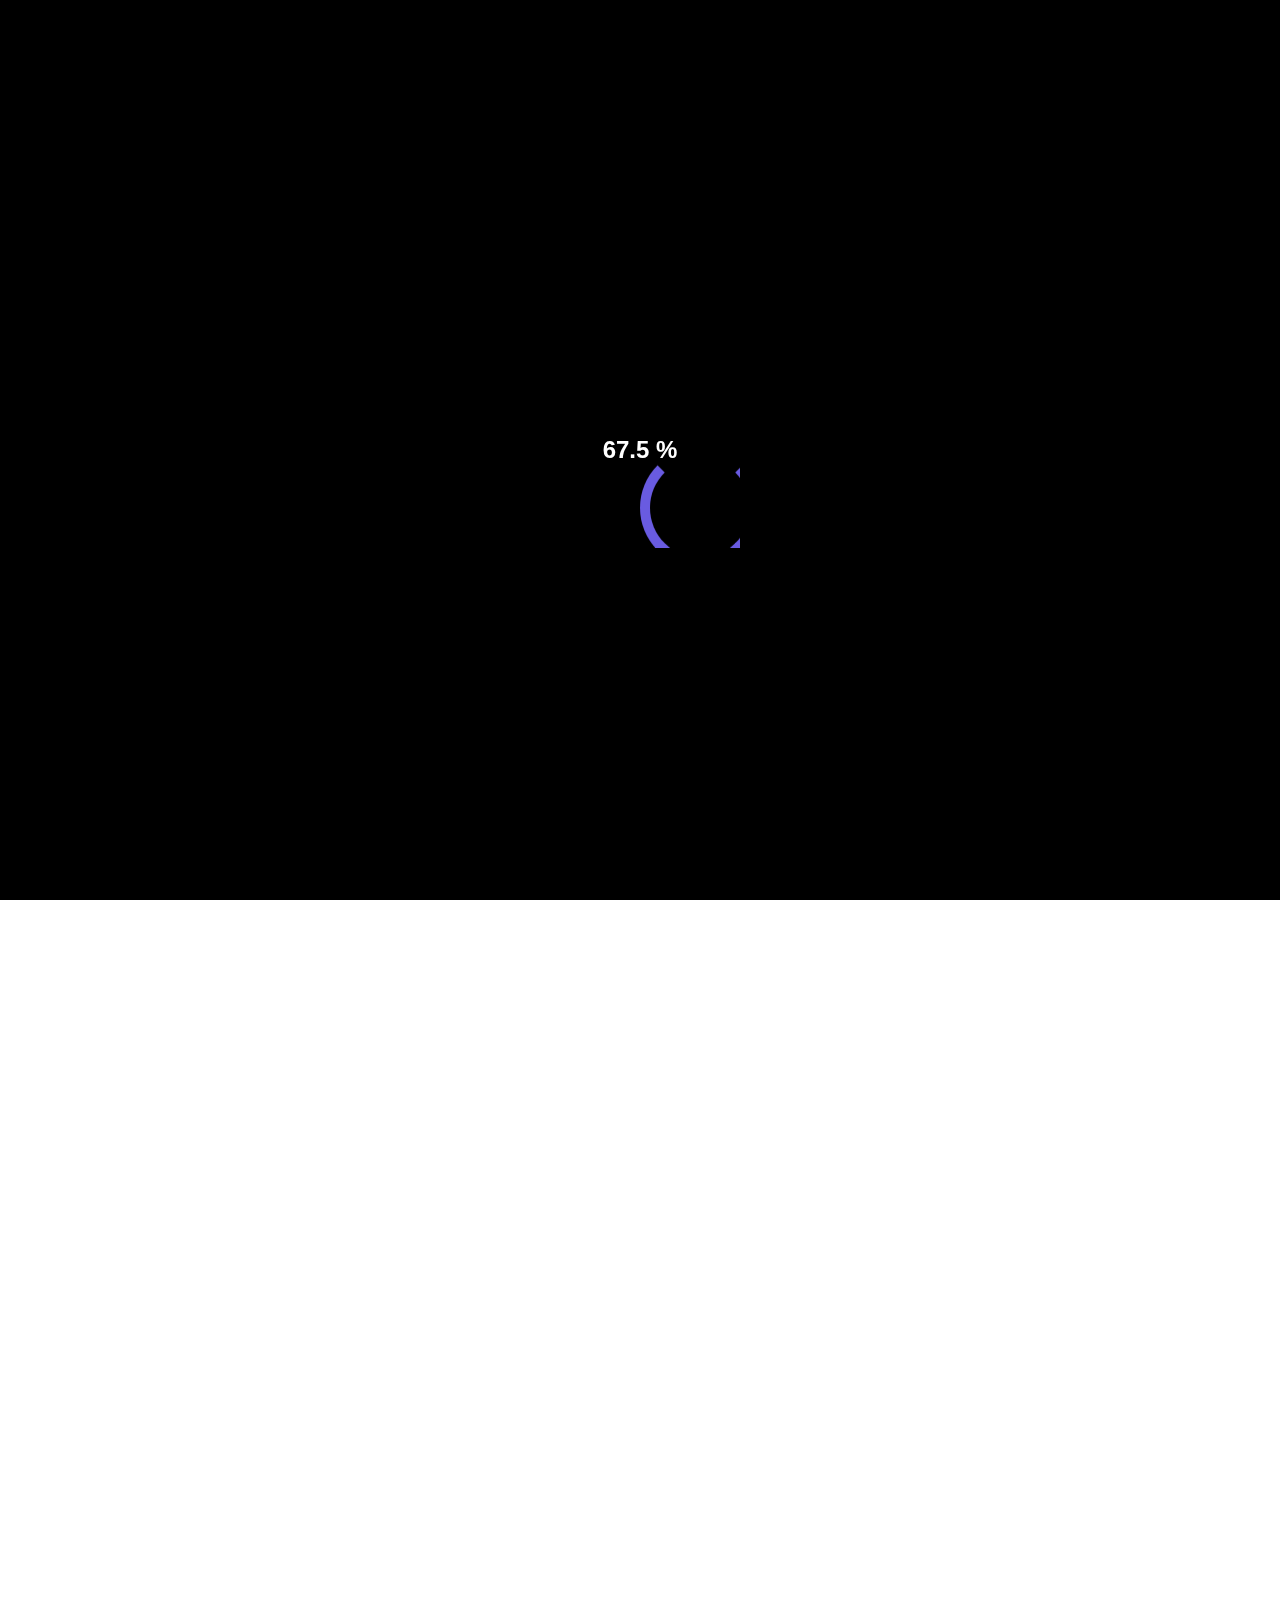
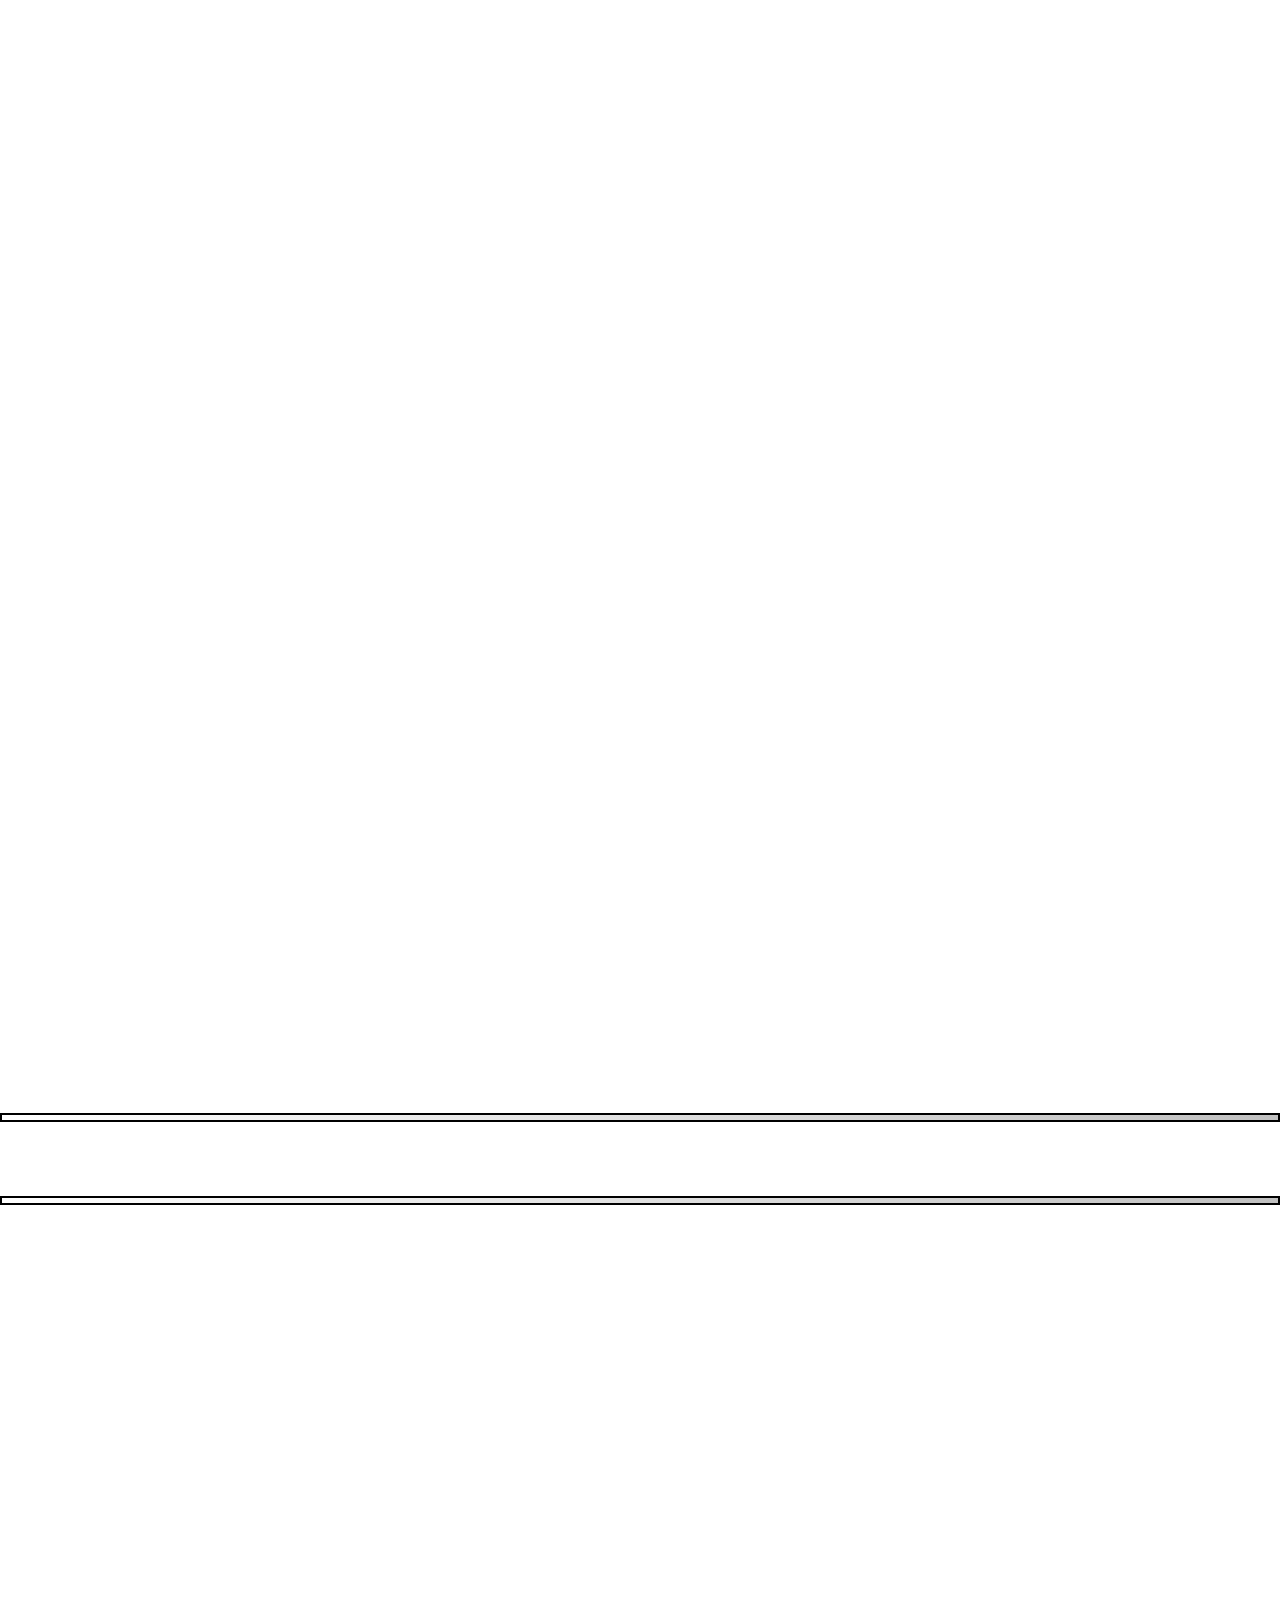
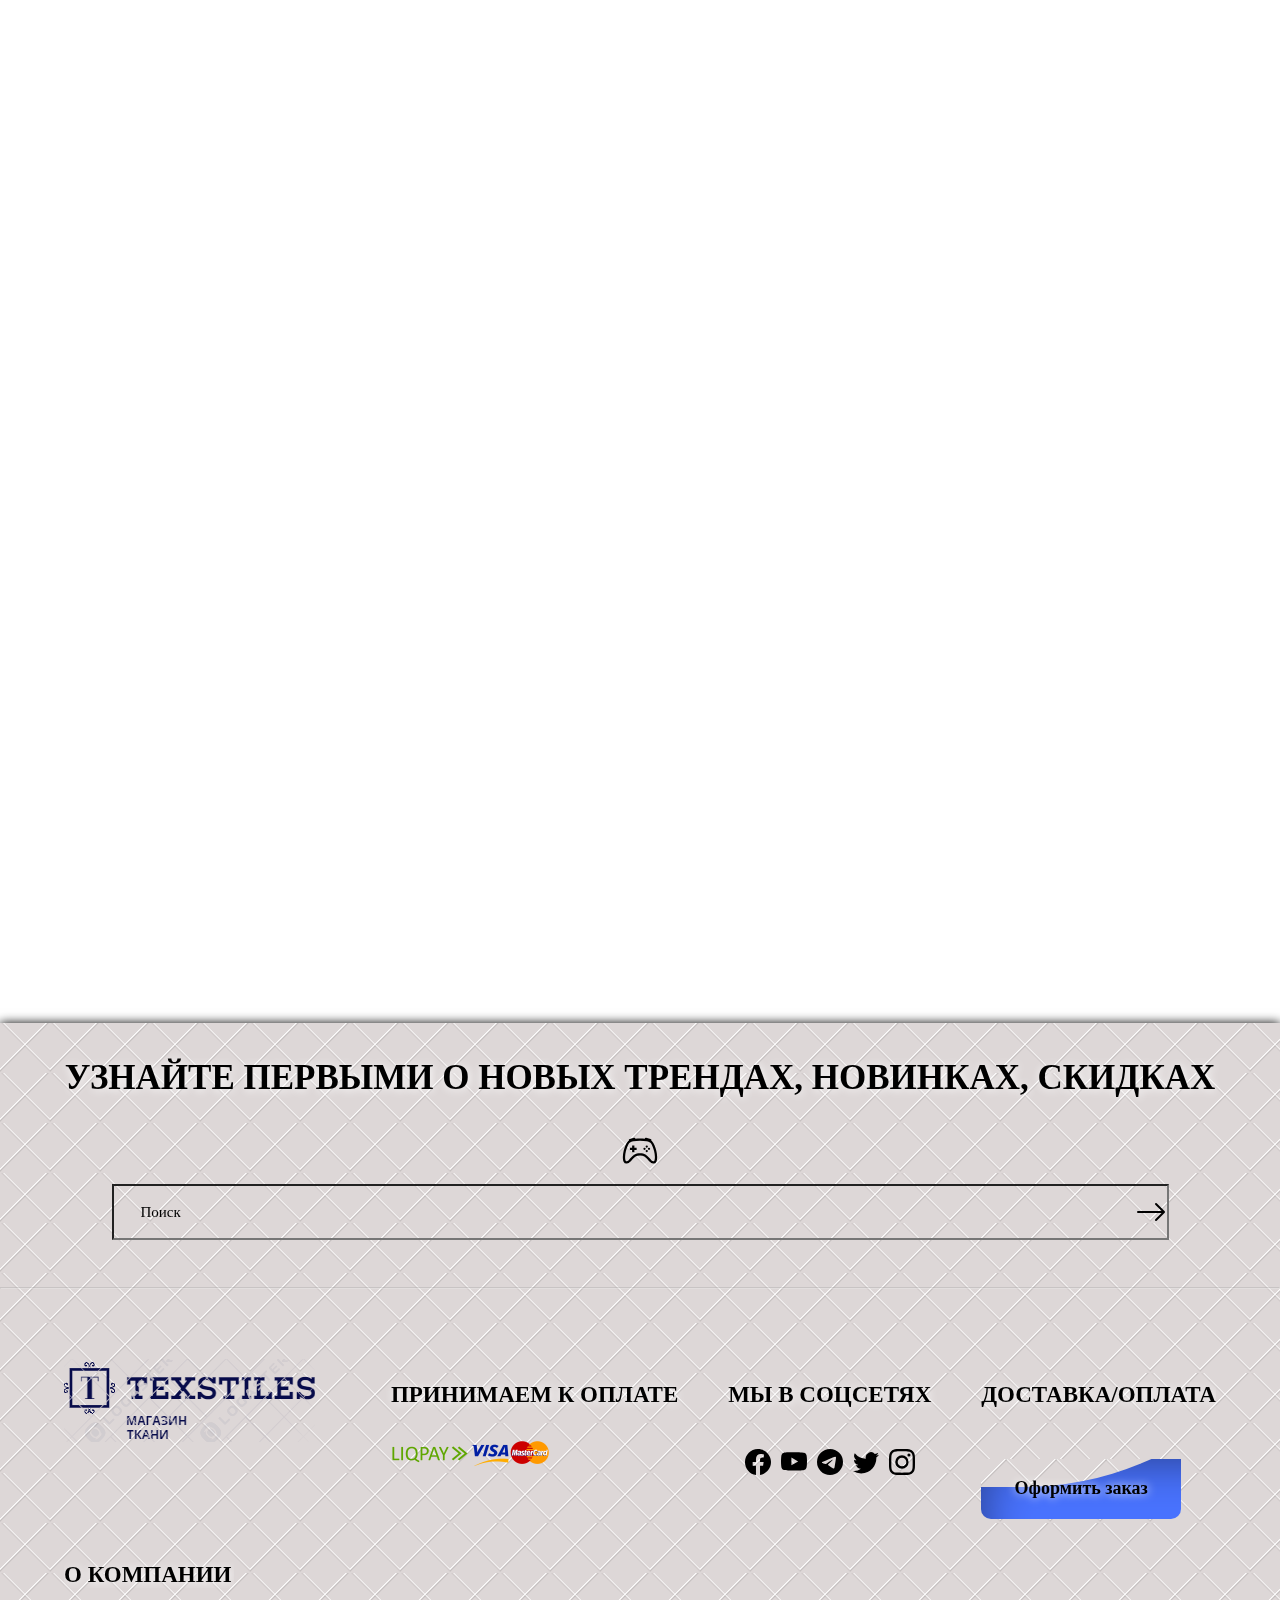
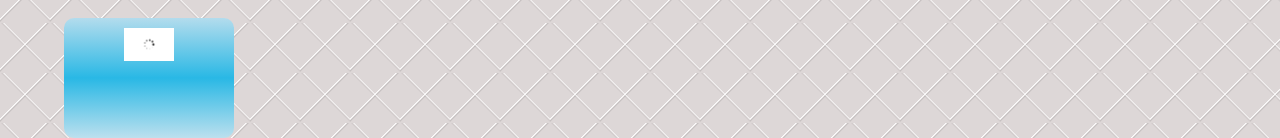
<file: index.html>
<!DOCTYPE html>
<html lang="en">

<head>
    <meta charset="UTF-8">
    <meta http-equiv="X-UA-Compatible" content="IE=edge">
    <meta name="viewport" content="width=device-width, initial-scale=1.0">
    <link rel="stylesheet" href="./css/normalize.css">
    <link rel="stylesheet" href="./css/common.css">
    <link rel="stylesheet" href="./css/style.css">
    <link rel="icon" href="favicon.ico">
    <title>
        Ткани, купить ткани в Украине
    </title>
</head>

<body>
    <div id="preloader">
        <div class="preloader__loader">
            <div class="loader">
                <div class="load">
                    <div>
                    </div>
                </div>
            </div>
            <span class="preloader__percents">
                <span id="percents">
                    0
                </span>
                %
            </span>
        </div>
    </div>
    <header id="header" class="header">
        <div class="wrapp">
            <div class="items">
                <a href="./pages/authorization.html">
                    <img src="./icons/person-fill.svg" alt="pearson">
                </a>
                <a href="#" class="active" language="ukraine">
                    <img class="ukraine" src="./img/ukr.png" alt="ukraine">
                </a>
                <a href="#popup2">
                    <img class="calculator" src="./icons/calculator-fill.svg" alt="calculator">
                </a>
                <div id="popup2" class="popup2">
                    <div class="calc">
                        <div class="calc-screen">
                            <p>0</p>
                        </div>
                        <div class="buttons">
                            <div class="btn ac bg-grey">ac</div>
                            <div class="btn plus-minus bg-grey">+/-</div>
                            <div class="btn percent bg-grey">%</div>
                            <div class="btn division bg-orange">/</div>

                            <div class="btn seven">7</div>
                            <div class="btn eigth">8</div>
                            <div class="btn nine">9</div>
                            <div class="btn myltiply bg-orange">X</div>

                            <div class="btn four ">4</div>
                            <div class="btn five ">5</div>
                            <div class="btn six ">6</div>
                            <div class="btn minus bg-orange">-</div>

                            <div class="btn one ">1</div>
                            <div class="btn two ">2</div>
                            <div class="btn three ">3</div>
                            <div class="btn plus bg-orange">+</div>

                            <div class="btn zero ">0</div>
                            <div class="btn dot ">.</div>
                            <div class="btn equal bg-orange">=</div>

                            <div class="popupclose2">
                                <a href="#header">
                                    <img src="./icons/x.svg" alt="x">
                                </a>
                            </div>
                        </div>
                    </div>
                </div>
                <div class="logo">
                    <img class="logo" src="./img/logo.png" alt="logo">
                </div>
                <div class="search-box">
                    <input class="search-txt" type="text" name="" placeholder="Type to search">
                    <a class="search-btn" href="#">
                        <img src="./icons/search (1).svg">
                    </a>
                </div>
                <div class="menu__icon">
                    <span>
                    </span>
                </div>
                <div class="dws-menu">
                    <ul class="dws-ul">
                        <li class="dws-li">
                            <a href="#">
                                <img src="./icons/house-door-fill.svg" alt="house">
                                <span class="cloth">
                                    Каталог тканей
                                </span>
                            </a>
                            <ul>
                                <li>
                                    <a href="#">
                                        <span class="cloth2">
                                            Для одежды
                                        </span>
                                    </a>
                                    <ul>
                                        <li>
                                            <a href="#">
                                                <span class="cloth3">
                                                    Атлас, Сатин
                                                </span>
                                            </a>
                                        </li>
                                        <li>
                                            <a href="#">
                                                Вельвет
                                            </a>
                                        </li>
                                        <li>
                                            <a href="#">
                                                Велюр
                                            </a>
                                        </li>
                                        <li>
                                            <a href="#">
                                                <span class="cloth4">
                                                    Гипюр
                                                </span>
                                            </a>
                                        </li>
                                        <li>
                                            <a href="#">
                                                Джинс
                                            </a>
                                        </li>
                                        <li>
                                            <a href="#">
                                                <span class="cloth5">
                                                    Кожа
                                                </span>
                                            </a>
                                        </li>
                                        <li>
                                            <a href="#">
                                                <span class="cloth6">
                                                    Костюмные
                                                </span>
                                            </a>
                                        </li>
                                        <li>
                                            <a href="#">
                                                <span class="cloth7">
                                                    Лен
                                                </span>
                                            </a>
                                        </li>
                                        <li>
                                            <a href="#">
                                                <span class="cloth8">
                                                    Мех
                                            </a>
                                        </li>
                                    </ul>
                                    <ul class="clothes-main">
                                        <li>
                                            <a href="#">
                                                <span class="cloth9">
                                                    Пайетки
                                                </span>
                                            </a>
                                        </li>
                                        <li>
                                            <a href="#">
                                                <span class="cloth10">
                                                    Пальтовые
                                                </span>
                                            </a>
                                        </li>
                                        <li>
                                            <a href="#">
                                                <span class="cloth11">
                                                    Плащевка
                                                </span>
                                            </a>
                                        </li>
                                        <li>
                                            <a href="#">
                                                <span class="cloth12">
                                                    Подкладочные
                                                </span>
                                            </a>
                                        </li>
                                        <li>
                                            <a href="#">
                                                <span class="cloth13">
                                                    Прикладные
                                                </span>
                                            </a>
                                        </li>
                                        <li>
                                            <a href="#">
                                                Трикотаж
                                            </a>
                                        </li>
                                        <li>
                                            <a href="#">
                                                <span class="cloth14">
                                                    Фатин
                                                </span>
                                            </a>
                                        </li>
                                        <li>
                                            <a href="#">
                                                <span class="cloth15">
                                                    Хлопчатобумажные
                                                </span>
                                            </a>
                                        </li>
                                        <li>
                                            <a href="#">
                                                <span class="cloth16">
                                                    Шелк
                                                </span>
                                            </a>
                                        </li>
                                    </ul>
                                    <ul class="clothes-footer">
                                        <li>
                                            <a href="#">
                                                Шифон
                                            </a>
                                        </li>
                                    </ul>
                                </li>
                                <li>
                                    <a href="#">
                                        <span class="cloth17">
                                            Для дома
                                        </span>
                                    </a>
                                    <ul>
                                        <li>
                                            <a href="#">
                                                <span class="cloth18">
                                                    Декоративные
                                                </span>
                                            </a>
                                        </li>
                                        <li>
                                            <a href="#">
                                                <span class="cloth19">
                                                    Махровые
                                                </span>
                                            </a>
                                        </li>
                                        <li>
                                            <a href="#">
                                                <span class="cloth20">
                                                    Обивочные
                                                </span>
                                            </a>
                                        </li>
                                        <li>
                                            <a href="#">
                                                <span class="cloth21">
                                                    Полотенечные
                                                </span>
                                            </a>
                                        </li>
                                    </ul>
                                    <ul class="home-main">
                                        <li>
                                            <a href="#">
                                                <span class="cloth22">
                                                    Постельные
                                                </span>
                                            </a>
                                        </li>
                                        <li>
                                            <a href="#">
                                                <span class="cloth23">
                                                    Скатертные
                                                </span>
                                            </a>
                                        </li>
                                        <li>
                                            <a href="#">
                                                Тюль
                                            </a>
                                        </li>
                                        <li>
                                            <a href="#">
                                                <span class="cloth24">
                                                    Шторы
                                                </span>
                                            </a>
                                        </li>
                                    </ul>
                                </li>
                                <li>
                                    <a href="#">
                                        <span class="cloth25">
                                            Избранное
                                        </span>
                                    </a>
                                    <ul class="favorites-main">
                                        <li>
                                            <a href="#">
                                                <span class="cloth26">
                                                    Итальянские ткани
                                                </span>
                                            </a>
                                        </li>
                                        <li>
                                            <a href="#">
                                                <span class="cloth27">
                                                    Новинки Италии 2022
                                                </span>
                                            </a>
                                        </li>
                                        <li>
                                            <a href="#">
                                                <span class="cloth28">
                                                    Шелк Италия
                                                </span>
                                            </a>
                                        </li>
                                        <li>
                                            <a href="#">
                                                <span class="cloth29">
                                                    Принты Италия
                                                </span>
                                            </a>
                                        </li>
                                        <li>
                                            <a href="#">
                                                <span class="cloth30">
                                                    Костюмная Италия
                                                </span>
                                            </a>
                                        </li>
                                        <li>
                                            <a href="#">
                                                <span class="cloth31">
                                                    Пальтовая Италия
                                                </span>
                                            </a>
                                        </li>
                                        <li>
                                            <a href="#">
                                                <span class="cloth32">
                                                    Подкладка Италия
                                                </span>
                                            </a>
                                        </li>
                                        <li>
                                            <a href="#">
                                                <span class="cloth33">
                                                    Трикотаж Италия
                                                </span>
                                            </a>
                                        </li>
                                    </ul>
                                    <ul class="favorites-footer">
                                        <li>
                                            <a href="#">
                                                <span class="cloth34">
                                                    Спорт Италия
                                                </span>
                                            </a>
                                        </li>
                                        <li>
                                            <a href="#">
                                                <span class="cloth35">
                                                    Лен Италия
                                                </span>
                                            </a>
                                        </li>
                                        <li>
                                            <a href="#">
                                                <span class="cloth36">
                                                    Сатин Италия
                                                </span>
                                            </a>
                                        </li>
                                        <li>
                                            <a href="#">
                                                <span class="cloth37">
                                                    Актуальные принты
                                                </span>
                                            </a>
                                        </li>
                                        <li>
                                            <a href="#">
                                                <span class="cloth38">
                                                    Однотонные новинки
                                                </span>
                                            </a>
                                        </li>
                                        <li>
                                            <a href="#">
                                                <span class="cloth39">
                                                    Костюмная клетка
                                                </span>
                                            </a>
                                        </li>
                                        <li>
                                            <a href="#">
                                                <span class="cloth40">
                                                    Милитари и Камуфляж
                                                </span>
                                            </a>
                                        </li>
                                        <li>
                                            <a href="#">
                                                <span class="cloth41">
                                                    Распродажа
                                                </span>
                                            </a>
                                        </li>
                                    </ul>
                                </li>
                            </ul>
                        </li>
                        <li class="dws-li">
                            <a href="#">
                                <img src="./icons/chat-right-text-fill.svg" alt="chat">
                                <span class="cloth42">
                                    По видам
                                </span>
                            </a>
                            <ul>
                                <li>
                                    <a href="#">
                                        Ангора
                                    </a>
                                    <ul>
                                        <li>
                                            <a href="#">
                                                <span class="cloth43">
                                                    Кулир
                                                </span>
                                            </a>
                                            <ul>
                                                <li>
                                                    <a href="#">
                                                        Софт
                                                    </a>
                                                </li>
                                                <li>
                                                    <a href="#">
                                                        Тафта
                                                    </a>
                                                </li>
                                                <li>
                                                    <a href="#">
                                                        <span class="cloth44">
                                                            Твид
                                                        </span>
                                                    </a>
                                                </li>
                                                <li>
                                                    <a href="#">
                                                        <span class="cloth45">
                                                            Твил
                                                        </span>
                                                    </a>
                                                </li>
                                                <li>
                                                    <a href="#">
                                                        <span class="cloth46">
                                                            Тенсел
                                                        </span>
                                                    </a>
                                                </li>
                                                <li>
                                                    <a href="#">
                                                        <span class="cloth47">
                                                            Тик
                                                        </span>
                                                    </a>
                                                </li>
                                                <li>
                                                    <a href="#">
                                                        <span class="cloth48">
                                                            С Блеском
                                                        </span>
                                                    </a>
                                                </li>
                                                <li>
                                                    <a href="#">
                                                        <span class="cloth49">
                                                            С Детским рисунком
                                                        </span>
                                                    </a>
                                                </li>
                                                <li>
                                                    <a href="#">
                                                        <span class="cloth50">
                                                            В Рубчик
                                                        </span>
                                                    </a>
                                                </li>
                                                <li>
                                                    <a href="#">
                                                        <span class="cloth51">
                                                            С Вышивкой
                                                        </span>
                                                    </a>
                                                </li>
                                                <li>
                                                    <a href="#">
                                                        <span class="cloth52">
                                                            Ткань с Глиттером
                                                        </span>
                                                    </a>
                                                </li>
                                                <li>
                                                    <a href="#">
                                                        <span class="cloth53">
                                                            Со Стеклярусом
                                                        </span>
                                                    </a>
                                                </li>
                                                <li>
                                                    <a href="#">
                                                        <span class="cloth54">
                                                            Вискоза
                                                        </span>
                                                    </a>
                                                </li>
                                                <li>
                                                    <a href="#">
                                                        Люрекс
                                                    </a>
                                                </li>
                                                <li>
                                                    <a href="#">
                                                        <span class="cloth55">
                                                            На Меху
                                                        </span>
                                                    </a>
                                                </li>
                                                <li>
                                                    <a href="#">
                                                        Шанель
                                                    </a>
                                                </li>
                                                <li>
                                                    <a href="#">
                                                        Футер
                                                    </a>
                                                </li>
                                                <li>
                                                    <a href="#">
                                                        <span class="cloth56">
                                                            Утеплитель
                                                        </span>
                                                    </a>
                                                </li>
                                                <li>
                                                    <a href="#">
                                                        Фланель
                                                    </a>
                                                </li>
                                            </ul>
                                        </li>
                                        <li>
                                            <a href="#">
                                                Купра
                                            </a>
                                        </li>
                                        <li>
                                            <a href="#">
                                                Лаке
                                            </a>
                                        </li>
                                        <li>
                                            <a href="#">
                                                Лакоста
                                            </a>
                                        </li>
                                        <li>
                                            <a href="#">
                                                <span class="cloth57">
                                                    Лен
                                                </span>
                                            </a>
                                        </li>
                                        <li>
                                            <a href="#">
                                                Люрекс
                                            </a>
                                        </li>
                                        <li>
                                            <a href="#">
                                                Макраме
                                            </a>
                                        </li>
                                        <li>
                                            <a href="#">
                                                Масло
                                            </a>
                                        </li>
                                        <li>
                                            <a href="#">
                                                Махра
                                            </a>
                                        </li>
                                        <li>
                                            <a href="#">
                                                <span class="cloth58">
                                                    Мешковина
                                                </span>
                                            </a>
                                        </li>
                                        <li>
                                            <a href="#">
                                                <span class="cloth59">
                                                    Муслин
                                                </span>
                                            </a>
                                        </li>
                                        <li>
                                            <a href="#">
                                                Трикотаж
                                            </a>
                                        </li>
                                        <li>
                                            <a href="#">
                                                Органза
                                            </a>
                                        </li>
                                        <li>
                                            <a href="#">
                                                <span class="cloth60">
                                                    Пайетка
                                                </span>
                                            </a>
                                        </li>
                                        <li>
                                            <a href="#">
                                                <span class="cloth61">
                                                    Пальтовая
                                                </span>
                                            </a>
                                        </li>
                                        <li>
                                            <a href="#">
                                                Парча
                                            </a>
                                        </li>
                                        <li>
                                            <a href="#">
                                                <span class="cloth62">
                                                    Плащевка
                                                </span>
                                            </a>
                                        </li>
                                        <li>
                                            <a href="#">
                                                Плюш
                                            </a>
                                        </li>
                                        <li>
                                            <a href="#">
                                                <span class="cloth63">
                                                    Подкладка
                                                </span>
                                            </a>
                                        </li>
                                    </ul>
                                </li>
                                <li>
                                    <a href="#">
                                        Атлас
                                    </a>
                                </li>
                                <li>
                                    <a href="#">
                                        <span class="cloth64">
                                            Бархат
                                        </span>
                                    </a>
                                </li>
                                <li>
                                    <a href="#">
                                        Батист
                                    </a>
                                </li>
                                <li>
                                    <a href="#">
                                        <span class="cloth65">
                                            Бифлекс
                                        </span>
                                    </a>
                                </li>
                                <li>
                                    <a href="#">
                                        Букле
                                    </a>
                                </li>
                                <li>
                                    <a href="#">
                                        Бязь
                                    </a>
                                </li>
                                <li>
                                    <a href="#">
                                        <span class="cloth66">
                                            Хлопок
                                        </span>
                                    </a>
                                </li>
                                <li>
                                    <a href="#">
                                        <span class="cloth67">
                                            Вафельная
                                        </span>
                                    </a>
                                </li>
                                <li>
                                    <a href="#">
                                        Вельбо
                                    </a>
                                </li>
                                <li>
                                    <a href="#">
                                        Вельвет
                                    </a>
                                </li>
                                <li>
                                    <a href="#">
                                        Велюр
                                    </a>
                                </li>
                                <li>
                                    <a href="#">
                                        <span class="cloth68">
                                            Вискоза
                                        </span>
                                    </a>
                                </li>
                                <li>
                                    <a href="#">
                                        <span class="cloth69">
                                            Габардин
                                        </span>
                                    </a>
                                </li>
                                <li>
                                    <a href="#">
                                        <span class="cloth70">
                                            Гипюр
                                        </span>
                                    </a>
                                </li>
                                <li>
                                    <a href="#">
                                        <span class="cloth71">
                                            Горфе
                                        </span>
                                    </a>
                                </li>
                                <li>
                                    <a href="#">
                                        <span class="cloth72">
                                            Дайвинг
                                        </span>
                                    </a>
                                </li>
                                <li>
                                    <a href="#">
                                        <span class="cloth73">
                                            Двунитка
                                        </span>
                                    </a>
                                </li>
                                <li>
                                    <a href="#">
                                        Деворе
                                    </a>
                                </li>
                            </ul>
                        </li>
                        <li class="dws-li">
                            <a href="#">
                                <img src="./icons/cart-fill.svg" alt="cart">
                                <span class="cloth74">
                                    По назначениям
                                </span>
                            </a>
                            <ul>
                                <li>
                                    <a href="#">
                                        <span class="cloth75">
                                            Для Халатов
                                        </span>
                                    </a>
                                    <ul>
                                        <li>
                                            <a href="#">
                                                Для Масок
                                            </a>
                                        </li>
                                        <li>
                                            <a href="#">
                                                <span class="cloth76">
                                                    Для Пеленок
                                                </span>
                                            </a>
                                        </li>
                                        <li>
                                            <a href="#">
                                                <span class="cloth77">
                                                    Для Пледов
                                                </span>
                                            </a>
                                        </li>
                                        <li>
                                            <a href="#">
                                                <span class="cloth78">
                                                    Для Покрывал
                                                </span>
                                            </a>
                                        </li>
                                        <li>
                                            <a href="#">
                                                <span class="cloth79">
                                                    Для Подушек
                                                </span>
                                            </a>
                                        </li>
                                        <li>
                                            <a href="#">
                                                <span class="cloth80">
                                                    Для Пляжа
                                                </span>
                                            </a>
                                        </li>
                                        <li>
                                            <a href="#">
                                                <span class="cloth81">
                                                    Для Белья
                                                </span>
                                            </a>
                                        </li>
                                        <li>
                                            <a href="#">
                                                <span class="cloth82">
                                                    Для Рубашек
                                                </span>
                                            </a>
                                        </li>
                                        <li>
                                            <a href="#">
                                                <span class="cloth83">
                                                    Для Рюкзаков
                                                </span>
                                            </a>
                                        </li>
                                        <li>
                                            <a href="#">
                                                <span class="cloth84">
                                                    Для Сарафанов
                                                </span>
                                            </a>
                                        </li>
                                        <li>
                                            <a href="#">
                                                <span class="cloth85">
                                                    Для Свадьбы
                                                </span>
                                            </a>
                                        </li>
                                        <li>
                                            <a href="#">
                                                <span class="cloth86">
                                                    Для Скатертей
                                                </span>
                                            </a>
                                        </li>
                                        <li>
                                            <a href="#">
                                                <span class="cloth87">
                                                    Для Рисунков
                                                </span>
                                            </a>
                                        </li>
                                        <li>
                                            <a href="#">
                                                <span class="cloth88">
                                                    Для Пиджаков
                                                </span>
                                            </a>
                                        </li>
                                    </ul>
                                </li>
                                <li>
                                    <a href="#">
                                        Для Блуз
                                    </a>
                                </li>
                                <li>
                                    <a href="#">
                                        Для Брюк
                                    </a>
                                </li>
                                <li>
                                    <a href="#">
                                        <span class="cloth89">
                                            Для Юбок
                                        </span>
                                    </a>
                                </li>
                                <li>
                                    <a href="#">
                                        <span class="cloth90">
                                            Для Платьев
                                        </span>
                                    </a>
                                </li>
                                <li>
                                    <a href="#">
                                        <span class="cloth91">
                                            Для Костюмов
                                        </span>
                                    </a>
                                </li>
                                <li>
                                    <a href="#">
                                        <span class="cloth90">
                                            Для Платьев
                                        </span>
                                    </a>
                                </li>
                                <li>
                                    <a href="#">
                                        Для Купальника
                                    </a>
                                </li>
                                <li>
                                    <a href="#">
                                        <span class="cloth92">
                                            Для Декора
                                        </span>
                                    </a>
                                </li>
                                <li>
                                    <a href="#">
                                        <span class="cloth93">
                                            Для Женского
                                        </span>
                                    </a>
                                </li>
                                <li>
                                    <a href="#">
                                        Для Курток
                                    </a>
                                </li>
                                <li>
                                    <a href="#">
                                        Для Парок
                                    </a>
                                </li>
                                <li>
                                    <a href="#">
                                        Для Кюлот
                                    </a>
                                </li>
                                <li>
                                    <a href="#">
                                        <span class="cloth94">
                                            Для Спорта
                                        </span>
                                    </a>
                                </li>
                            </ul>
                        </li>
                        <li class="dws-li">
                            <a href="#footer">
                                <img src="./icons/telephone-fill.svg" alt="telephone">
                                <span class="cloth95">
                                    Соцсети
                                </span>
                            </a>
                        </li>
                    </ul>
                </div>
            </div>
        </div>
        </div>
    </header>
    <div class="all _anim-items _anim-no-hide">
        <input checked type="radio" name="respond" id="desktop">
        <article id="slider">
            <input type="radio" name="slider" id="switch1">
            <input type="radio" name="slider" id="switch2">
            <input type="radio" name="slider" id="switch3">
            <input type="radio" name="slider" id="switch4">
            <div id="slides">
                <div id="overflow">
                    <div class="image">
                        <article>
                            <img src="./img/1.jpg">
                        </article>
                        <article>
                            <img src="./img/2.jpg">
                        </article>
                        <article>
                            <img src="./img/3.jpg">
                        </article>
                        <article>
                            <img src="./img/4.jpg">
                        </article>
                    </div>
                </div>
            </div>
            <div id="controls">
                <label for="switch1">
                </label>
                <label for="switch2">
                </label>
                <label for="switch3">
                </label>
                <label for="switch4">
                </label>
            </div>
            <div id="active">
                <label for="switch1">
                </label>
                <label for="switch2">
                </label>
                <label for="switch3">
                </label>
                <label for="switch4">
                </label>
            </div>
        </article>
    </div>
    <hr class="shadow">
    <h1 class="catalog-title _anim-items _anim-no-hide">
        Каталог Тканей
    </h1>
    <hr class="shadow">
    <div class="catalog">
        <div class="line _anim-items">
            <a href="#image" class="content__image popup-link ">
                <img class="cotton" src="./img/cotton.jpg" alt="cotton">
            </a>
            <div class="popup" id="image">
                <div class="popup__body">
                    <div class="popup__content popup__content_image">
                        <a href="#" class="popup__close close-popup">
                            &#10006
                        </a>
                        <div class="popup__image">
                            <img src="./img/cotton.jpg" alt="cotton">
                        </div>
                    </div>
                </div>
            </div>
            <a href="#image2" class="content__image popup-link">
                <img class="linen" src="./img/len.jpg" alt="linen">
            </a>
            <div class="popup" id="image2">
                <div class="popup__body">
                    <div class="popup__content popup__content_image">
                        <a href="#" class="popup__close close-popup">
                            &#10006
                        </a>
                        <div class="popup__image">
                            <img src="./img/len.jpg" alt="linen">
                        </div>
                    </div>
                </div>
            </div>
            <a href="#image3" class="content__image popup-link">
                <img class="chiffon" src="./img/shifon.jpg" alt="chiffon">
            </a>
            <div class="popup" id="image3">
                <div class="popup__body">
                    <div class="popup__content popup__content_image">
                        <a href="#" class="popup__close close-popup">
                            &#10006
                        </a>
                        <div class="popup__image">
                            <img src="./img/shifon.jpg" alt="shifon">
                        </div>
                    </div>
                </div>
            </div>
        </div>
        <div class="line2 _anim-items">
            <a href="#image4" class="content__image popup-link">
                <img class="jersey" src="./img/trik.jpg" alt="jersey">
            </a>
            <div class="popup" id="image4">
                <div class="popup__body">
                    <div class="popup__content popup__content_image">
                        <a href="#" class="popup__close close-popup">
                            &#10006
                        </a>
                        <div class="popup__image">
                            <img src="./img/trik.jpg" alt="jersey">
                        </div>
                    </div>
                </div>
            </div>
            <a href="#image5" class="content__image popup-link">
                <img class="costume" src="./img/kostum.jpg" alt="costume">
            </a>
            <div class="popup" id="image5">
                <div class="popup__body">
                    <div class="popup__content popup__content_image">
                        <a href="#" class="popup__close close-popup">
                            &#10006
                        </a>
                        <div class="popup__image">
                            <img src="./img/kostum.jpg" alt="kostum">
                        </div>
                    </div>
                </div>
            </div>
            <a href="#image6" class="content__image popup-link">
                <img class="atlas" src="./img/atlas.jpg" alt="atlas">
            </a>
            <div class="popup" id="image6">
                <div class="popup__body">
                    <div class="popup__content popup__content_image">
                        <a href="#" class="popup__close close-popup">
                            &#10006
                        </a>
                        <div class="popup__image">
                            <img src="./img/atlas.jpg" alt="atlas">
                        </div>
                    </div>
                </div>
            </div>
        </div>
        <div class="line4 _anim-items">
            <a href="#image7" class="content__image popup-link">
                <img class="silk" src="./img/shelk.jpg" alt="silk">
            </a>
            <div class="popup" id="image7">
                <div class="popup__body">
                    <div class="popup__content popup__content_image">
                        <a href="#" class="popup__close close-popup">
                            &#10006
                        </a>
                        <div class="popup__image">
                            <img src="./img/shelk.jpg" alt="silk">
                        </div>
                    </div>
                </div>
            </div>
            <a href="#image8" class="content__image popup-link">
                <img class="guipure" src="./img/gip.jpg" alt="guipure">
            </a>
            <div class="popup" id="image8">
                <div class="popup__body">
                    <div class="popup__content popup__content_image">
                        <a href="#" class="popup__close close-popup">
                            &#10006
                        </a>
                        <div class="popup__image">
                            <img src="./img/gip.jpg" alt="guipure">
                        </div>
                    </div>
                </div>
            </div>
            <a href="#image9" class="content__image popup-link">
                <img class="supplex" src="./img/bif.jpg" alt="supplex">
            </a>
            <div class="popup" id="image9">
                <div class="popup__body">
                    <div class="popup__content popup__content_image">
                        <a href="#" class="popup__close close-popup">
                            &#10006
                        </a>
                        <div class="popup__image">
                            <img src="./img/bif.jpg" alt="supplex">
                        </div>
                    </div>
                </div>
            </div>
        </div>
        <div class="line6 _anim-items">
            <a href="#image10" class="content__image popup-link">
                <img class="jeans" src="./img/djins.jpg" alt="jeans">
            </a>
            <div class="popup" id="image10">
                <div class="popup__body">
                    <div class="popup__content popup__content_image">
                        <a href="#" class="popup__close close-popup">
                            &#10006
                        </a>
                        <div class="popup__image">
                            <img src="./img/djins.jpg" alt="jeans">
                        </div>
                    </div>
                </div>
            </div>
            <a href="#image11" class="content__image popup-link">
                <img class="leather" src="./img/koja.jpg" alt="leather">
            </a>
            <div class="popup" id="image11">
                <div class="popup__body">
                    <div class="popup__content popup__content_image">
                        <a href="#" class="popup__close close-popup">
                            &#10006
                        </a>
                        <div class="popup__image">
                            <img src="./img/koja.jpg" alt="leather">
                        </div>
                    </div>
                </div>
            </div>
            <a href="#image12" class="content__image popup-link">
                <img class="coat" src="./img/palt.jpg" alt="coat">
            </a>
            <div class="popup" id="image12">
                <div class="popup__body">
                    <div class="popup__content popup__content_image">
                        <a href="#" class="popup__close close-popup">
                            &#10006
                        </a>
                        <div class="popup__image">
                            <img src="./img/palt.jpg" alt="coat">
                        </div>
                    </div>
                </div>
            </div>
        </div>
        <div class="line8 _anim-items">
            <a href="#image13" class="content__image popup-link">
                <img class="sequins" src="./img/paet.jpg" alt="sequins">
            </a>
            <div class="popup" id="image13">
                <div class="popup__body">
                    <div class="popup__content popup__content_image">
                        <a href="#" class="popup__close close-popup">
                            &#10006
                        </a>
                        <div class="popup__image">
                            <img src="./img/paet.jpg" alt="sequins">
                        </div>
                    </div>
                </div>
            </div>
            <a href="#image14" class="content__image popup-link">
                <img class="tulle" src="./img/fatin.jpg" alt="tulle">
            </a>
            <div class="popup" id="image14">
                <div class="popup__body">
                    <div class="popup__content popup__content_image">
                        <a href="#" class="popup__close close-popup">
                            &#10006
                        </a>
                        <div class="popup__image">
                            <img src="./img/fatin.jpg" alt="tulle">
                        </div>
                    </div>
                </div>
            </div>
            <a href="#image15" class="content__image popup-link">
                <img class="velours" src="./img/velur.jpg" alt="velours">
            </a>
            <div class="popup" id="image15">
                <div class="popup__body">
                    <div class="popup__content popup__content_image">
                        <a href="#" class="popup__close close-popup">
                            &#10006
                        </a>
                        <div class="popup__image">
                            <img src="./img/velur.jpg" alt="velours">
                        </div>
                    </div>
                </div>
            </div>
        </div>
        <div class="line10 _anim-items">
            <a href="#image16" class="content__image popup-link">
                <img class="lining" src="./img/podklad.jpg" alt="lining">
            </a>
            <div class="popup" id="image16">
                <div class="popup__body">
                    <div class="popup__content popup__content_image">
                        <a href="#" class="popup__close close-popup">
                            &#10006
                        </a>
                        <div class="popup__image">
                            <img src="./img/podklad.jpg" alt="lining">
                        </div>
                    </div>
                </div>
            </div>
            <a href="#image17" class="content__image popup-link">
                <img class="home" src="./img/dom.jpg" alt="home">
            </a>
            <div class="popup" id="image17">
                <div class="popup__body">
                    <div class="popup__content popup__content_image">
                        <a href="#" class="popup__close close-popup">
                            &#10006
                        </a>
                        <div class="popup__image">
                            <img src="./img/dom.jpg" alt="home">
                        </div>
                    </div>
                </div>
            </div>
            <a href="#image18" class="content__image popup-link">
                <img class="sale" src="./img/sale.jpg" alt="sale">
            </a>
            <div class="popup" id="image18">
                <div class="popup__body">
                    <div class="popup__content popup__content_image">
                        <a href="#" class="popup__close close-popup">
                            &#10006
                        </a>
                        <div class="popup__image">
                            <img src="./img/sale.jpg" alt="sale">
                        </div>
                    </div>
                </div>
            </div>
        </div>
        <div class="how-to-choose _anim-items _anim-no-hide">
            <iframe class="_anim-show" width="760" height="415" src="https://www.youtube.com/embed/yBTNO2IUOlo"
                title="YouTube video player" frameborder="0"
                allow="accelerometer; autoplay; clipboard-write; encrypted-media; gyroscope; picture-in-picture"
                allowfullscreen>
        </div>
        </iframe>
    </div>
    <hr class="shadow">
    <h1 class="black-friday _anim-items _anim-no-hide">
        Черная пятница -50%
    </h1>
    <hr class="shadow">
    <div class="wrapper _anim-items _anim-no-hide">
        <div class="slider">
            <div class="slider__item filter">
                <article class="card">
                    <img class="card-img" src="./img/arm.jpg" alt="silk">
                    <h2 class="card-name cards">
                        ШЕЛК САТИН АРМАНИ ПРИНТ
                    </h2>
                    <del class="sell">
                        350 грн
                    </del>
                    <p class="card-price">
                        175
                        <span class="card-currency">
                            грн.
                        </span>
                    </p>
                    <button class="card-btn">
                        В корзину
                        <img src="./icons/cart4.svg" alt="cart">
                    </button>
                </article>
            </div>
            <div class="slider__item">
                <article class="card">
                    <img class="card-img" src="./img/arm2.jpg" alt="silk">
                    <h2 class="card-name cards2">
                        ШЕЛК САТИН АРМАНИ ПРИНТ
                    </h2>
                    <del class="sell">
                        200 грн
                    </del>
                    <p class="card-price">
                        100
                        <span class="card-currency">
                            грн.
                        </span>
                    </p>
                    <button class="card-btn">
                        В корзину
                        <img src="./icons/cart4.svg" alt="cart">
                    </button>
                </article>
            </div>
            <div class="slider__item filter">
                <article class="card">
                    <img class="card-img" src="./img/arm3.jpg" alt="silk">
                    <h2 class="card-name cards3">
                        ШЕЛК САТИН АРМАНИ ПРИНТ
                    </h2>
                    <del class="sell">
                        220 грн
                    </del>
                    <p class="card-price">
                        220
                        <span class="card-currency">
                            грн.
                        </span>
                    </p>
                    <button class="card-btn">
                        В корзину
                        <img src="./icons/cart4.svg" alt="cart">
                    </button>
                </article>
            </div>
            <div class="slider__item">
                <article class="card">
                    <img class="card-img" src="./img/arm4.jpg" alt="silk">
                    <h2 class="card-name cards4">
                        ШЕЛК САТИН АРМАНИ ПРИНТ
                    </h2>
                    <del class="sell">
                        320 грн
                    </del>
                    <p class="card-price">
                        220
                        <span class="card-currency">
                            грн.
                        </span>
                    </p>
                    <button class="card-btn">
                        В корзину
                        <img src="./icons/cart4.svg" alt="cart">
                    </button>
                </article>
            </div>
            <div class="slider__item">
                <article class="card">
                    <img class="card-img" src="./img/arm5.jpg" alt="silk">
                    <h2 class="card-name cards5">
                        ШЕЛК САТИН АРМАНИ ПРИНТ
                    </h2>
                    <del class="sell">
                        254 грн
                    </del>
                    <p class="card-price">
                        127
                        <span class="card-currency">
                            грн.
                        </span>
                    </p>
                    <button class="card-btn">
                        В корзину
                        <img src="./icons/cart4.svg" alt="cart">
                    </button>
                </article>
            </div>
            <div class="slider__item">
                <article class="card">
                    <img class="card-img" src="./img/arm6.jpg" alt="silk">
                    <h2 class="card-name cards6">
                        ШЕЛК САТИН АРМАНИ ПРИНТ
                    </h2>
                    <del class="sell">
                        230 грн
                    </del>
                    <p class="card-price">
                        115
                        <span class="card-currency">
                            грн.
                        </span>
                    </p>
                    <button class="card-btn">
                        В корзину
                        <img src="./icons/cart4.svg" alt="cart">
                    </button>
                </article>
            </div>
            <div class="slider__item">
                <article class="card">
                    <img class="card-img" src="./img/arm7.jpg" alt="silk">
                    <h2 class="card-name cards7">
                        ШЕЛК САТИН АРМАНИ ПРИНТ
                    </h2>
                    <del class="sell">
                        206 грн
                    </del>
                    <p class="card-price">
                        103
                        <span class="card-currency">
                            грн.
                        </span>
                    </p>
                    <button class="card-btn">
                        В корзину
                        <img src="./icons/cart4.svg" alt="cart">
                    </button>
                </article>
            </div>
            <div class="slider__item">
                <article class="card">
                    <img class="card-img" src="./img/arm8.jpg" alt="silk">
                    <h2 class="card-name cards8">
                        ШЕЛК САТИН АРМАНИ ПРИНТ
                    </h2>
                    <del class="sell">
                        208 грн
                    </del>
                    <p class="card-price">
                        104
                        <span class="card-currency">
                            грн.
                        </span>
                    </p>
                    <button class="card-btn">
                        В корзину
                        <img src="./icons/cart4.svg" alt="cart">
                    </button>
                </article>
            </div>
            <div class="slider__item">
                <article class="card">
                    <img class="card-img" src="./img/arm10.jpg" alt="silk">
                    <h2 class="card-name cards9">
                        ШЕЛК САТИН АРМАНИ ПРИНТ
                    </h2>
                    <del class="sell">
                        240 грн
                    </del>
                    <p class="card-price">
                        120
                        <span class="card-currency">
                            грн.
                        </span>
                    </p>
                    <button class="card-btn">
                        В корзину
                        <img src="./icons/cart4.svg" alt="cart">
                    </button>
                </article>
            </div>
            <div class="slider__item">
                <article class="card">
                    <img class="card-img" src="./img/arm11.jpg" alt="silk">
                    <h2 class="card-name cards10">
                        ШЕЛК САТИН АРМАНИ ПРИНТ
                    </h2>
                    <del class="sell">
                        260 грн
                    </del>
                    <p class="card-price">
                        130
                        <span class="card-currency">
                            грн.
                        </span>
                    </p>
                    <button class="card-btn">
                        В корзину
                        <img src="./icons/cart4.svg" alt="cart">
                    </button>
                </article>
            </div>
            <div class="slider__item">
                <article class="card">
                    <img class="card-img" src="./img/arm12.jpg" alt="silk">
                    <h2 class="card-name cards11">
                        ШЕЛК САТИН АРМАНИ ПРИНТ
                    </h2>
                    <del class="sell">
                        240 грн
                    </del>
                    <p class="card-price">
                        120
                        <span class="card-currency">
                            грн.
                        </span>
                    </p>
                    <button class="card-btn">
                        В корзину
                        <img src="./icons/cart4.svg" alt="cart">
                    </button>
                </article>
            </div>
            <div class="slider__item">
                <article class="card">
                    <img class="card-img" src="./img/arm13.jpg" alt="silk">
                    <h2 class="card-name cards12">
                        ШЕЛК САТИН АРМАНИ ПРИНТ
                    </h2>
                    <del class="sell">
                        280 грн
                    </del>
                    <p class="card-price">
                        140
                        <span class="card-currency">
                            грн.
                        </span>
                    </p>
                    <button class="card-btn">
                        В корзину
                        <img src="./icons/cart4.svg" alt="cart">
                    </button>
                </article>
            </div>
        </div>
    </div>
    <div class="about-us an _anim-items">
        <h1 class="shop _anim-show">
            Интернет магазин тканей
        </h1>
        <p class="text1 _anim-show">
            &nbsp;В эпоху массового производства все большей редкостью становятся изделия, в которых ощущается
            индивидуальность.
            Вы не хотите носить одежду, сшитую поточным методом, без учета<br> ваших потребностей и предпочтений?
            Устали от стандартной мебели и штор в своем доме? Эта проблема решается. И одежду, и шторы, и обивку для
            мягкой мебели, и постельное белье можно пошить на заказ.
            А начать следует с выбора ткани. Именно от нее во многом зависит, получится ли сшитое изделие таким, как вы
            задумали.
            Наш интернет-магазин тканей может предложить варианты практически на любой случай жизни.<br>
            &nbsp;У нас собрано все самое востребованное, поэтому вам больше не нужно посещать разные торговые точки в
            поисках
            оптимального решения своей проблемы.
            Когда бы вам ни понадобились<br> ткани, интернет-магазин для вас открыт. Мы работаем не только по Одессе.
            Находясь в любой точке Украины, можно купить ткань онлайн в нашем магазине.
        </p>
        <h2 class="why-are-we _anim-show">
            Почему мы?
        </h2>
        <p class="text2 _anim-show">
            &nbsp; В нашем магазине вас ждут атлас и сатин, гипюр и кружево, плащево-курточные, пальтовые и костюмные
            ткани,
            искусственная кожа и мех, шелка, шифоны, джинс и многое другое.
            Здесь<br> можно подобрать интерьерные ткани, которые преобразят ваш дом, помогут создать в нем именно ту
            атмосферу, о которой вы мечтаете.
            <br>Не так уж и трудно найти в Украине магазин, предлагающий купить ткани через интернет в розницу и оптом.
            Почему стоит делать покупки у нас?
        </p>
        <ul class="priority _anim-items">
            <li>
                <span class="priority2">
                    В каталоге представлено более 20 000 позиций тканей.
                </span>
            </li>
            <li>
                <span class="priority3">
                    Мы стремимся обеспечить высокое качество сервиса и при этом сделать наш товар доступным по цене.
                </span>
            </li>
            <li>
                <span class="priority4">
                    Предусмотрено несколько удобных вариантов оплаты и доставки.
                </span>
            </li>
        </ul>
        <p class="text3 _anim-show">
            &nbsp;Несмотря на разнообразие товара, позавидовать которому может практически любой магазин Украины, купить
            ткань
            оптом или в розницу у нас вы сможете, не прилагая усилий.
            В каталоге предусмотрена возможность сортировки по типам материала, расцветкам, составу, дизайну и региону
            производства.
            Задав необходимые параметры, вы очень быстро найдете именно то, что вас интересует.
        </p>
        <p class="text4 _anim-show">
            &nbsp;Мы приглашаем вас начать путешествие в мире тканей. Надеемся, что, однажды совершив покупку, вы будете
            возвращаться сюда снова и снова.
        </p>
    </div>
    <footer id="footer" class="footer">
        <div class="bck">
            <div class="footer-block">
                <div class="footer-logo">
                    <h3 class="footer-text1">
                        УЗНАЙТЕ ПЕРВЫМИ О НОВЫХ ТРЕНДАХ, НОВИНКАХ, СКИДКАХ
                    </h3>
                    <a href="./pages/snake.html">
                        <img src="./icons/controller.svg" alt="game">
                    </a>
                </div>
                <div class="footer-search">
                    <input class="input" type="text" placeholder="Поиск">
                </div>
            </div>
        </div>
        <hr class="strip">
        <div class="footer-links">
            <div class="footer-links-logo">
                <img src="./img/logo.png" alt="logo">
            </div>
            <div class="footer-link">
                <p class="footer-text2">
                    Принимаем к оплате
                </p>
                <a href="#">
                    <img src="./img/liqpay.jpg" alt="liqpay">
                </a>
            </div>
            <div class="footer-link">
                <p class="footer-text3">
                    МЫ В СОЦСЕТЯХ
                </p>
                <div class="footer-link-social">
                    <a href="#">
                        <img src="./icons/facebook.svg" alt="faceebok">
                    </a>
                    <a href="#">
                        <img src="./icons/youtube.svg" alt="youtube">
                    </a>
                    <a href="#">
                        <img src="./icons/telegram.svg" alt="telegram">
                    </a>
                    <a href="#">
                        <img src="./icons/twitter.svg" alt="twitter">
                    </a>
                    <a href="#">
                        <img src="./icons/instagram.svg" alt="instagram">
                    </a>
                </div>
            </div>
            <div class="footer-link">
                <p>
                    <a href="#">
                        Доставка/Оплата
                    </a>
                </p>
                <a href="#popup1" class="wave-btn">
                    <span class="wave-btn-text">
                        Оформить заказ
                    </span>
                    <span class="wave-btn-waves">
                    </span>
                </a>
                <div id="popup1" class="pop-up">
                    <div class="pop-up-container">
                        <div class="pop-up-body">
                            <p class="footer-text4">
                                Оформление заказа
                            </p>
                            <form action="">
                                <input type="text" placeholder="Имя">
                                <input type="text" placeholder="Телефон">
                                <button>
                                    <span class="footer-text5">
                                    Оставить заказ
                                </span>
                                </button>
                            </form>
                            <div class="pop-up-close">
                                <a href="#footer">
                                    &#10006
                                </a>
                            </div>
                        </div>
                    </div>
                </div>
            </div>
            <div class="footer-link">
                <p>
                    <a class="footer-text6" href="./pages/company.html">
                        О компании
                    </a>
                </p>
                <div id="weather" class="weather">
                    <div class="weather__header">
                    </div>
                </div>
            </div>
    </footer>
    <script src="https://code.jquery.com/jquery-3.6.0.min.js">
    </script>
    <script src="./js/script.js">
    </script>
    <script src="./js/slick.min.js">
    </script>
</body>

</html>
</file>
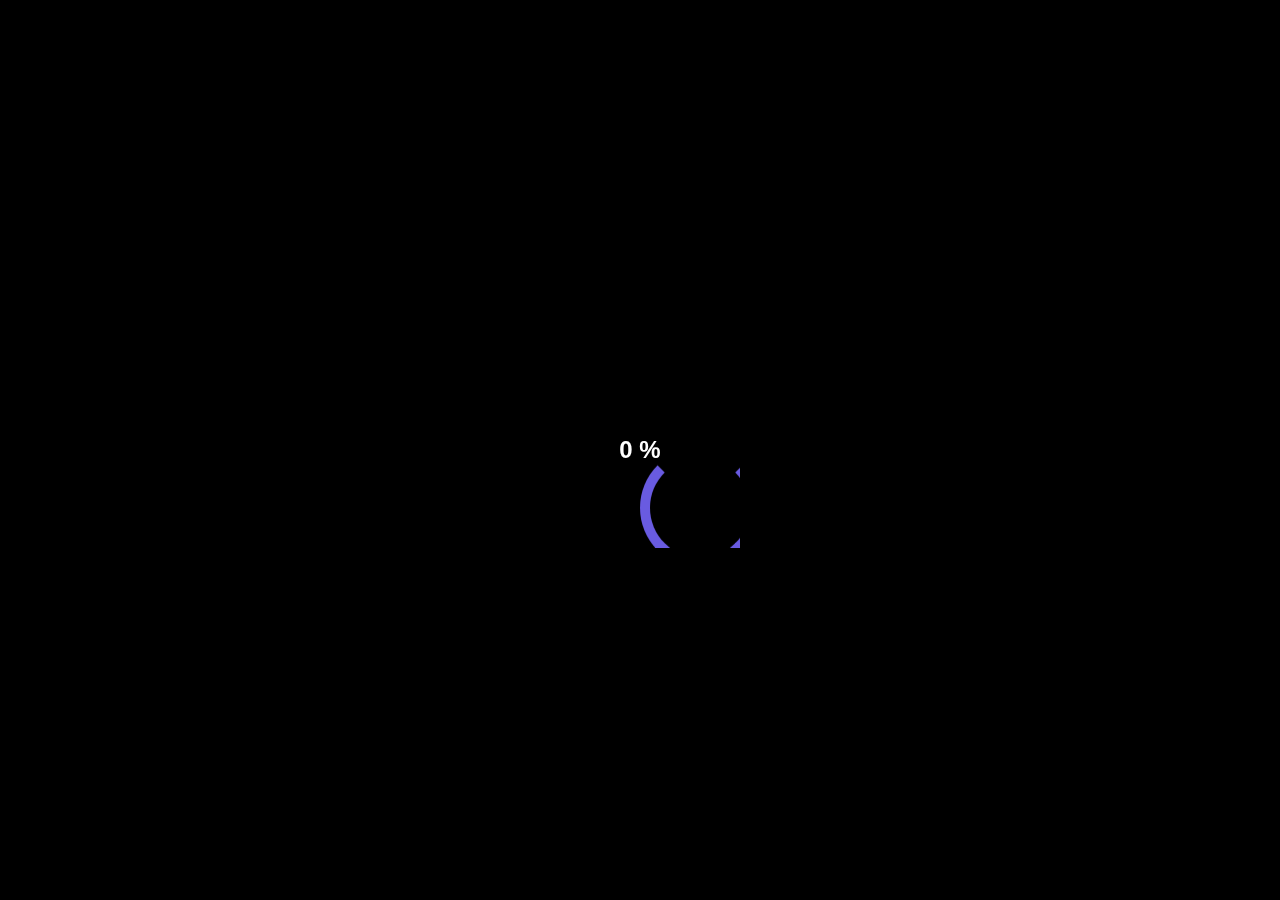
<file: pages/authorization.html>
<!DOCTYPE html>
<html lang="en">

<head>
    <meta charset="UTF-8">
    <meta http-equiv="X-UA-Compatible" content="IE=edge">
    <meta name="viewport" content="width=device-width, initial-scale=1.0">
    <link rel="stylesheet" href="./css/normalize.css">
    <link rel="stylesheet" href="./css/authorization.css">
    <link rel="icon" href="favi.ico">
    <title>
        Авторизация
    </title>
</head>

<body>
    <div id="preloader">
        <div class="preloader__loader">
            <div class="loader">
                <div class="load">
                    <div>
                    </div>
                </div>
            </div>
            <span class="preloader__percents">
                <span id="percents">
                    0
                </span>
                %
            </span>
        </div>
    </div>
    <article class="container">
        <div class="block">
            <section class="block-item">
                <h2 class="block-item-title">
                    У вас уже есть аккаунт?
                </h2>
                <button class="block-item-btn signin-btn">
                    Войти
                </button>
            </section>
            <section class="block-item">
                <h2 class="block-item-title">
                    У вас нет аккаунта?
                </h2>
                <button class="block-item-btn signup-btn">
                    Зарегистрироваться
                </button>
            </section>
        </div>
        <div class="form-box">
            <form action="" class="form">
                <h3 class="form-title">
                    Вход
                </h3>
                <p>
                    <input type="email" class="form-input" placeholder="Логин">
                </p>
                <p>
                    <input type="password" class="form-input" placeholder="Пароль">
                </p>
                <p>
                    <button class="form-btn">
                        Войти
                    </button>
                </p>
                <p>
                    <a href="#" class="form-forgot">
                        Восстановить пароль
                    </a>
                </p>
            </form>
        </div>
    </article>
    <script src="./js/authorization.js">
    </script>
</body>

</html>
</file>
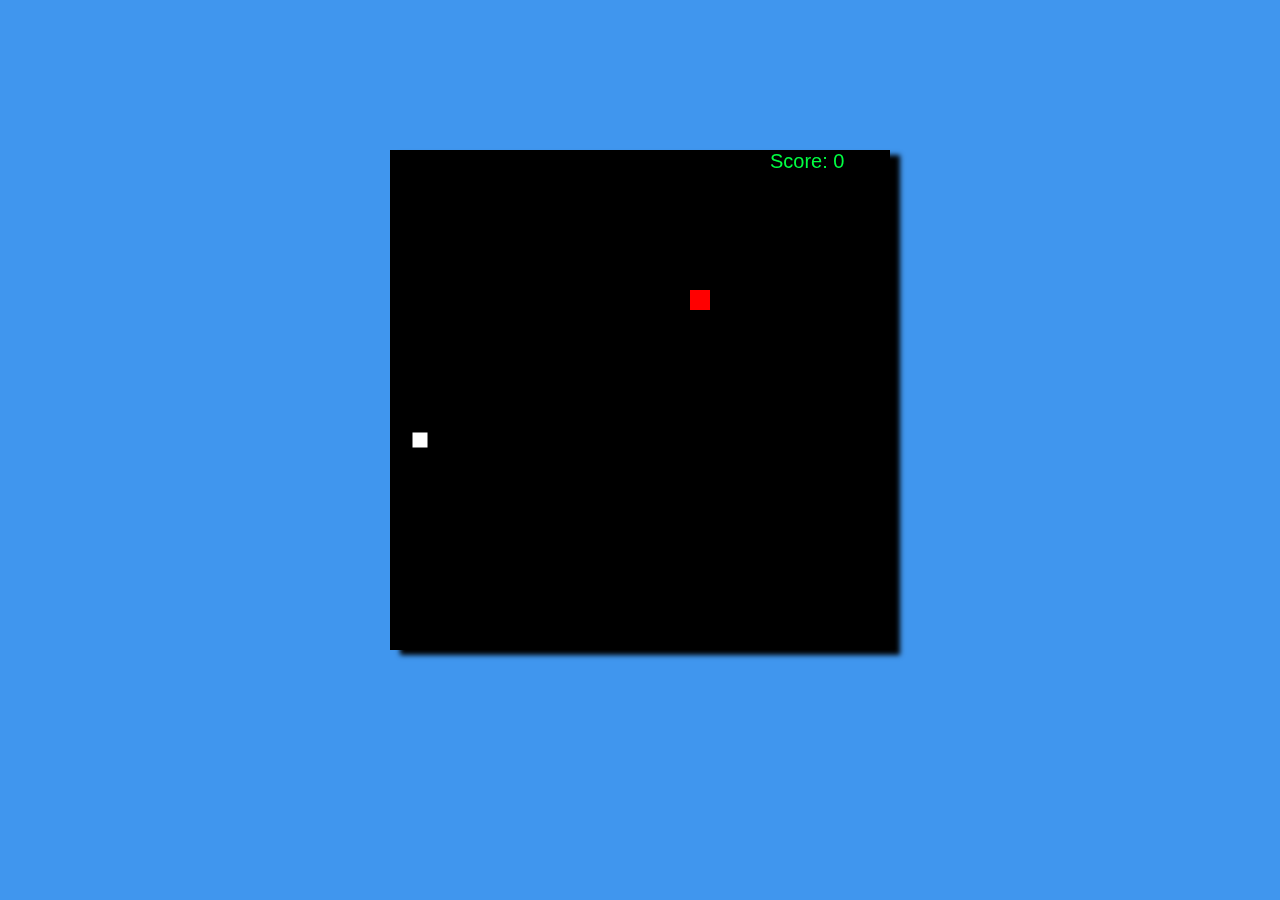
<file: pages/snake.html>
<!DOCTYPE html>
<html lang="en">
<head>
    <meta charset="UTF-8">
    <meta http-equiv="X-UA-Compatible" content="IE=edge">
    <meta name="viewport" content="width=device-width, initial-scale=1.0">
    <link rel="stylesheet" href="./css/snake.css">
    <link rel="icon" href="favicon.ico">
    <title>
        Snake
    </title>
</head>
<body>
    <canvas id="canvas" width="500" height="500">
    </canvas>
    <script src="./js/snake.js">
    </script>
</body>
</html>
</file>
<file: css/common.css>
header {
    width: 100%;
    background-color: #DDD7D7;
    background-size: 50px 50px;
    background-image:
        linear-gradient(-45deg, transparent 52%, rgba(255, 255, 255, 0.9) 54%, transparent 55%, transparent),
        linear-gradient(45deg, transparent 52%, rgba(255, 255, 255, 0.6) 54%, transparent 55%, transparent),
        linear-gradient(-45deg, transparent 50%, rgba(0, 0, 0, 0.1) 52%, transparent 53%, transparent),
        linear-gradient(45deg, transparent 50%, rgba(0, 0, 0, 0.05) 52%, transparent 53%, transparent);
    box-shadow: 0 0 10px black;
}

.header_fixed {
    position: fixed;
    z-index: 2;
    top: 0;
    left: 0;
    animation-name: show_header;
    animation-duration: 0.5s;
}

@keyframes show_header {
    from {
        margin-left: 100%;
        width: 300%;
    }

    to {
        margin-left: 0%;
        width: 100%;
    }
}

.menu__icon {
    display: none;
}

.items {
    position: relative;
    margin-left: 20px;
    cursor: pointer;

}

.items a {
    text-decoration: none;
}

.ukraine {
    width: 2%;
    padding-left: 10px;
}

.calculator {
    padding-left: 10px;
    margin: 5px;
}


.popup2 {
    width: 100%;
    height: 100%;
    position: fixed;
    left: 0;
    top: 0;
    background-color: rgba(0, 0, 0, .8);
    opacity: 0;
    visibility: hidden;
    transition: all 0.8s ease 0s;
    z-index: 1;
}

.popup2:target {
    opacity: 1;
    visibility: visible;
}

.popup2:target .calc {
    transform: translate(0px, 0px);
    opacity: 1;
}

.calc {
    display: grid;
    width: 300px;
    height: 500px;
    border: 1px solid #000;
    margin: 150px auto;
    background: #000;
    border-radius: 20px;
    color: #fdfdfd;
    font-family: Arial;
    padding: 18px;
    box-shadow: 4px 4px 4px 4px black;
    transition: all 0.8s ease 0s;
    transform: perspective(600px) translate(100%, -100%) rotateX(100deg);
}

.calc-screen {
    display: grid;
    justify-items: end;
    align-items: end;
    position: relative;
    height: 125px;
    padding: 10px;
}

.calc-screen p {
    text-align: right;
    font-size: 4rem;
    margin: 0;
}

.buttons {
    display: grid;
    grid-template-areas:
        "ac plus-minus percent division"
        "seven eigth nine multi"
        "four five siz minus"
        "one two three plus"
        "zero zero dot equal";
    grid-gap: 7px;
    justify-items: center;
    align-items: center;
}



.btn {
    width: 60px;
    height: 60px;
    background: #333;
    border-radius: 100%;
    text-align: center;
    line-height: 63px;
    font-size: 1.5rem;
    cursor: pointer;
    outline: none;
    user-select: none
}

.btn:hover {
    filter: brightness(130%);
}

.btn:active {
    filter: brightness(90%);
}

.bg-grey {
    background-color: #a6a6a6;
}

.bg-dark-grey {
    background-color: #333;
}

.bg-orange {
    background-color: #ff9501;
}


.btn.plus-minus {
    grid-area: plus-minus;
}

.btn.percent {
    grid-area: percent;
}

.btn.division {
    grid-area: division;
}

.btn.zero {
    grid-area: zero;
    width: 100%;
    border-radius: 34px;
}

.popupclose2 {
    position: absolute;
    top: 1%;
    right: 1%;
    cursor: pointer;
}

.logo {
    margin-left: 5%;
    position: relative;
    top: -18px;
}

.search-box {
    position: absolute;
    display: flex;
    align-items: center;
    margin-top: 10px;
    top: 0;
    left: 80%;
    transform: translate(-50% -50%);
    background: #2f3640;
    height: 40px;
    border-radius: 40px;
    padding: 10px;
    margin-right: 10px;
}

.search-btn {
    display: flex;
    justify-content: center;
    align-items: center;
    width: 40px;
    height: 40px;
    text-decoration: none;
    color: #1da1f3;
    float: right;
    border-radius: 40px;
    background: #2f3640;
}

.search-box:hover>.search-txt {
    width: 100%;
    padding: 0 6px;
}

.search-txt {
    border: none;
    background: none;
    outline: none;
    float: left;
    padding: 0;
    color: white;
    font-size: 16px;
    transition: 0.6s;
    line-height: 40px;
    width: 0;
}

.dws-menu ul,
.dws-menu ol {
    list-style: none;
}

ul.dws-ul {
    display: flex;
    margin-top: -5%;
    justify-content: center;
    margin-bottom: 0;
}

.dws-menu>ul li>a img {
    position: absolute;
    top: 15px;
    left: 12px;
    font-size: 18px;
}

.dws-menu>ul li:first-child {
    border-left: 1px solid #b2b3b5;
}

.dws-menu>ul li:last-child {
    border-right: 1px solid #babbbd;
}

.dws-menu>ul li {
    position: relative;
    border-right: 1px solid #c7c8ca;
}

.dws-menu li ul {
    position: absolute;
    min-width: 150px;
}

.dws-menu li>ul li {
    border: 1px solid #c7c8ca;
}

.dws-menu li>ul li a {
    padding: 10px;
    text-transform: none;
    background: #e4e4e5;
}

.dws-menu li>ul li ul {
    position: absolute;
    right: -150px;
    top: 0;
}

.dws-menu li>ul li .favorites-main {
    position: absolute;
    right: -175px;
    top: 0;
}

.dws-menu li>ul li .clothes-main {
    position: absolute;
    right: -300px;
    top: 0;
}

.dws-menu li>ul li .home-main {
    position: absolute;
    right: -300px;
    top: 0;
}

.dws-menu li>ul li .clothes-footer {
    position: absolute;
    right: -450px;
    top: 0;
}

.dws-menu li>ul li .favorites-footer {
    position: absolute;
    right: -368px;
    top: 0;
}

.dws-menu li ul {
    position: absolute;
    min-width: 150px;
    display: none;
    z-index: 1;
}

.dws-menu li:hover>ul {
    display: block;
}

li.dws-li a::before {
    content: '';
    width: 0;
    height: 3px;
    background-color: #1da1f3;
    position: absolute;
    top: 90%;
    left: 0;
    transition: .5s;
    mix-blend-mode: multiply;
}

li.dws-li a::after {
    content: '';
    width: 0;
    height: 3px;
    background-color: #1da1f3;
    position: absolute;
    top: 90%;
    right: 0;
    transition: .5s;
    mix-blend-mode: multiply;
}

li.dws-li:hover {
    background-color: transparent;
}

li.dws-li:hover a::before {
    width: 50%;
    transform: translateX(100%);
}

li.dws-li:hover a::after {
    width: 50%;
    transform: translateX(-100%);
}

.dws-menu>ul li a {
    display: block;
    /* Permalink - use to edit and share this gradient: http://colorzilla.com/gradient-editor/#c9c9c9+0,f6f6f6+2,c4c5c7+98,757577+100;Custom+3 */
    background: #c9c9c9;
    /* Old browsers */
    background: -moz-linear-gradient(top, #c9c9c9 0%, #f6f6f6 2%, #c4c5c7 98%, #757577 100%);
    /* FF3.6-15 */
    background: -webkit-linear-gradient(top, #c9c9c9 0%, #f6f6f6 2%, #c4c5c7 98%, #757577 100%);
    /* Chrome10-25,Safari5.1-6 */
    background: linear-gradient(to bottom, #c9c9c9 0%, #f6f6f6 2%, #c4c5c7 98%, #757577 100%);
    /* W3C, IE10+, FF16+, Chrome26+, Opera12+, Safari7+ */
    filter: progid:DXImageTransform.Microsoft.gradient(startColorstr='#c9c9c9', endColorstr='#757577', GradientType=0);
    /* IE6-9 */
    padding: 15px 30px 15px 40px;
    font-size: 18px;
    color: #454547;
    text-decoration: none;
    text-shadow: 0px 0px 10px white;
    transition: all 0.3s ease;
}

.dws-menu li a:hover {
    color: red;
    box-shadow: 1px 5px 10px -5px black;
    transition: all 0.3s ease;
}


.footer {
    width: 100%;
    background-color: #DDD7D7;
    background-size: 50px 50px;
    background-image:
        linear-gradient(-45deg, transparent 52%, rgba(255, 255, 255, 0.9) 54%, transparent 55%, transparent),
        linear-gradient(45deg, transparent 52%, rgba(255, 255, 255, 0.6) 54%, transparent 55%, transparent),
        linear-gradient(-45deg, transparent 50%, rgba(0, 0, 0, 0.1) 52%, transparent 53%, transparent),
        linear-gradient(45deg, transparent 50%, rgba(0, 0, 0, 0.05) 52%, transparent 53%, transparent);
    box-shadow: 0 0 10px black;
}

.input::placeholder {
    color: rgb(0, 0, 0);
}

.footer-block {
    display: flex;
    justify-content: space-between;

}

.footer-block h3 {
    font-size: 30px;
    color: rgb(0, 0, 0);
    text-shadow: 1px 1px 10px rgb(255, 255, 255);
}

.footer-search input[type=text] {
    width: 442px;
    height: 70px;
    color: rgb(0, 0, 0);
    padding-left: 27px;
    font-size: 15px;
    background: url(../icons/arrow-right.svg);
    background-repeat: no-repeat;
    background-position: 100%;


}

.strip {
    opacity: 0.3;
    margin-top: 47px;
    margin-bottom: 70px;
}

.footer-links {
    display: flex;
    justify-content: space-between;
    padding-right: 90px;

}

.footer-link {
    display: flex;
    flex-direction: column;
}

.footer-link-social {
    display: flex;
    justify-content: center;

}

.footer-link-social a {
    padding: 10px;
}

.footer-link p {
    font-weight: 900;
    text-shadow: 1px 1px 10px rgb(255, 255, 255);
}

.footer-links-logo {
    font-size: 45px;
    margin-right: 26px;
}


.footer-link p {
    text-transform: uppercase;
    font-size: 23px;
    color: rgb(0, 0, 0);
    margin-bottom: 30px;
}

.footer-link a {
    display: flex;
    color: black;
    text-decoration: none;
    font-size: 23px;
    margin-bottom: 20px;
    overflow: hidden;
    text-shadow: 1px 1px 10px rgb(255, 255, 255);
}

.footer-link a:hover {
    opacity: 0.4;
}

.footer-block {
    flex-direction: column;
}

.footer-logo h3,
.footer-logo a {
    display: flex;
    justify-content: center;
    text-align: center;
    font-size: 35px;
}

.footer-logo a:hover {
    opacity: 0.4;
}


.footer-search input[type=text] {
    width: 80%;
    height: 50px;
    margin-top: 15px;
}

.footer-search {
    display: flex;
    justify-content: center;
}

.footer-links {
    flex-wrap: wrap;
    margin-left: 5%;
    padding-right: 5%;
}

.wave-btn {
    width: 200px;
    height: 60px;
    display: flex;
    border-radius: 0 0 10px 10px;
    transition: all 0.8 ease 0s;
    text-decoration: none;
    position: relative;
    overflow: hidden;
    justify-content: center;
    align-items: center;
}

.wave-btn:hover {
    border-radius: 10px;
    transition: all 0.8 ease 0.2s;
    box-shadow: inset 0 0 50px rgba(0, 0, 0, 0.5);
}

.wave-btn:hover.wave-btn-waves {
    top: -50px;
}

.wave-btn-text {
    color: rgb(0, 0, 0);
    font-size: 18px;
    text-decoration: uppercase;
    font-weight: 600;
    text-shadow: 0px 0px 10px rgb(255, 254, 254);
    position: relative;
    z-index: 1;
}

.wave-btn-waves {
    position: absolute;
    width: 280px;
    height: 280px;
    background-color: #4973ff;
    top: 0;
    left: 0;
    box-shadow: inset 0 0 50px rgba(0, 0, 0, 0.5);
    transition: all 0.8s ease 0s;

}

.wave-btn-waves::after,
.wave-btn-waves::before {
    content: '';
    position: absolute;
    top: 0;
    width: 250%;
    height: 250%;
    transform: translate3d(-50%, -96%, 0) rotate(0deg) scale(1);
}

.wave-btn-waves::before {
    background-color: #DDD7D7;
    background-size: 50px 50px;
    background-image:
        linear-gradient(-45deg, transparent 52%, rgba(255, 255, 255, 0.9) 54%, transparent 55%, transparent),
        linear-gradient(45deg, transparent 52%, rgba(255, 255, 255, 0.6) 54%, transparent 55%, transparent),
        linear-gradient(-45deg, transparent 50%, rgba(0, 0, 0, 0.1) 52%, transparent 53%, transparent),
        linear-gradient(45deg, transparent 50%, rgba(0, 0, 0, 0.05) 52%, transparent 53%, transparent);
    border-radius: 48%;
    animation: waves 5s infinite linear;
}

.wave-btn-waves::after {
    background-color: #DDD7D7;
    background-size: 50px 50px;
    background-image:
        linear-gradient(-45deg, transparent 52%, rgba(255, 255, 255, 0.9) 54%, transparent 55%, transparent),
        linear-gradient(45deg, transparent 52%, rgba(255, 255, 255, 0.6) 54%, transparent 55%, transparent),
        linear-gradient(-45deg, transparent 50%, rgba(0, 0, 0, 0.1) 52%, transparent 53%, transparent),
        linear-gradient(45deg, transparent 50%, rgba(0, 0, 0, 0.05) 52%, transparent 53%, transparent);
    border-radius: 44%;
    animation: waves 10s infinite linear;
}

@keyframes waves {
    0% {
        transform: translate3d(-50%, -96%, 0) rotate(0deg) scale(1);
    }

    100% {
        transform: translate3d(-50%, -96%, 0) rotate(360deg) scale(1);
    }
}

.pop-up {
    width: 100%;
    height: 100%;
    position: fixed;
    left: 0;
    top: 0;
    background-color: rgba(0, 0, 0, .8);
    opacity: 0;
    visibility: hidden;
    transition: all 0.8s ease 0s;
}

.pop-up:target {
    opacity: 1;
    visibility: visible;
}

.pop-up:target .pop-up-body {
    transform: translate(0px, 0px);
    opacity: 1;
}

.pop-up-container {
    display: flex;
    width: 100%;
    height: 100%;
}

.pop-up-body {
    position: relative;
    margin: auto;
    width: 500px;
    background-color: #fff;
    border-radius: 10px;
    text-align: center;
    padding: 100px 15px 110px 15px;
    opacity: 0;
    transition: all 0.8s ease 0s;
    transform: perspective(600px) translate(0px, -100%) rotateX(45deg);
}

.pop-up-body p {
    font-size: 28px;
    font-family: Montserrat;
    font-weight: 600;
    color: #222620;
    margin-bottom: 40px;
}

.pop-up-body input {
    display: block;
    margin: 25px auto 0px auto;
    width: 330px;
    padding: 17px 20px;
    background-color: #e5e5e5;
    border-radius: 10px;
    border: none;
    font-family: Montserrat;
    font-weight: 500;
    font-size: 18px;
    color: #000000;
}

.pop-up-body input:focus {
    outline: none;
}

.pop-up-body button {
    display: block;
    cursor: pointer;
    width: 330px;
    margin: 68px auto 0px auto;
    padding: 20px 8px;
    font-family: Montserrat;
    font-weight: 500;
    font-size: 24px;
    font-weight: 600;
    border: none;
    color: #fff;
    border-radius: 10px;
    background-color: red;
    text-shadow: 0px 0px 10px black;
}

.pop-up-body button:hover {
    opacity: 0.6;
}

.pop-up-close {
    position: absolute;
    top: 15px;
    right: 15px;
    font-size: 21px;
    cursor: pointer;
}

.weather {
    border-radius: 10px;
    padding: 10px;
    width: 150px;
    height: 100px;
    margin-top: -20px;
    /* Permalink - use to edit and share this gradient: https://colorzilla.com/gradient-editor/#b3dced+0,29b8e5+50,bce0ee+100;Blue+Pipe */
    background: #b3dced;
    /* Old browsers */
    background: -moz-linear-gradient(top, #b3dced 0%, #29b8e5 50%, #bce0ee 100%);
    /* FF3.6-15 */
    background: -webkit-linear-gradient(top, #b3dced 0%, #29b8e5 50%, #bce0ee 100%);
    /* Chrome10-25,Safari5.1-6 */
    background: linear-gradient(to bottom, #b3dced 0%, #29b8e5 50%, #bce0ee 100%);
    /* W3C, IE10+, FF16+, Chrome26+, Opera12+, Safari7+ */
    filter: progid:DXImageTransform.Microsoft.gradient(startColorstr='#b3dced', endColorstr='#bce0ee', GradientType=0);
    /* IE6-9 */
}

.weather__loading {
    display: flex;
    justify-content: center;
    align-items: center;
}

.weather__loading img {
    max-width: 50px;
}

.weather__header {
    display: flex;
}

.weather__main {
    flex: 1 1 auto;
}

.weather__city {
    font-size: 30px;
    margin-bottom: 15px;
    font-weight: 600;
    text-shadow: 1px 1px 0 rgb(255, 255, 255),
        1px 1px 0 rgb(255, 255, 255),
        1px 1px 0 rgb(255, 255, 255),
        1px 1px 0 rgb(255, 255, 255),
        1px 1px 0 rgb(255, 255, 255),
        1px 1px 0 rgb(255, 255, 255),
        1px 1px 0 rgb(255, 255, 255);
}

.weather__status {
    font-size: 20px;
    margin-bottom: 20px;
    margin-top: -10px;
    text-shadow: 1px 1px 0 rgb(255, 255, 255),
        1px 1px 0 rgb(255, 255, 255),
        1px 1px 0 rgb(255, 255, 255),
        1px 1px 0 rgb(255, 255, 255),
        1px 1px 0 rgb(255, 255, 255),
        1px 1px 0 rgb(255, 255, 255),
        1px 1px 0 rgb(255, 255, 255);
}

.weather__icon {
    position: relative;
    float: right;
    top: -100px;

}

.weather__temp {
    font-size: 20px;
    font-weight: 700;
    margin-top: -10px;
    text-shadow: 1px 1px 0 rgb(255, 255, 255),
        1px 1px 0 rgb(255, 255, 255),
        1px 1px 0 rgb(255, 255, 255),
        1px 1px 0 rgb(255, 255, 255),
        1px 1px 0 rgb(255, 255, 255),
        1px 1px 0 rgb(255, 255, 255),
        1px 1px 0 rgb(255, 255, 255);
}

.weather__temp::after {
    display: block;
    margin-left: 22px;
    margin-top: -25px;
    content: "°C";
}

@media (min-width: 600px) and (max-width:800px) {

    .header,
    .wrapp {
        width: 600px;
        height: 120px;
    }

    .items {
        width: min-content;
    }

    .search-box {
        margin-left: 140px;
    }

    .ukraine {
        width: 32px;
        height: 32px;
    }

    .calc {
        width: min-content;
    }

    .logo {
        margin-left: 70px;
        margin-top: 15px;
    }

    .menu__icon {
        display: block;
        position: relative;
        width: 40px;
        height: 40px;
        cursor: pointer;
        bottom: 80px;
        z-index: 5;
    }

    .menu__icon span,
    .menu__icon ::before,
    .menu__icon ::after {
        position: absolute;
        height: 10%;
        width: 100%;
        transition: all 0.6s ease 0s;
        background-color: #000000;
        box-shadow: 0px 0px 10px white;
    }

    .menu__icon.__active span,
    .menu__icon.__active ::before,
    .menu__icon.__active ::after {
        background-color: white;
        box-shadow: 0px 0px 10px black;
    }

    .menu__icon ::before,
    .menu__icon ::after {
        content: "";
        width: 40px;
        height: 4px;
    }

    .menu__icon ::before {
        top: -10px;
    }

    .menu__icon ::after {
        bottom: -10px;
    }

    .menu__icon span {
        top: 50%;
        transform: translate(0px, -50%);
    }

    .menu__icon.__active span {
        transform: scale(1) translate(0px, -50%);
    }

    .menu__icon.__active ::before {
        top: 50%;
        transform: rotate(-45deg) translate(0px, -50%);
    }

    .menu__icon.__active ::after {
        bottom: 50%;
        transform: rotate(45deg) translate(0px, 50%);
    }


    .dws-menu {
        position: fixed;
        top: 0;
        left: 0;
        width: 100%;
        height: 100%;
        background-color: rgba(0, 0, 0, 0.9);
        padding: 100px 30px 30px 30px;
        transform: translate(-100%, 0px);
        transition: left 0.3s ease 0s;
        z-index: 2;
        overflow: auto;
    }

    .dws-menu.__active {
        transform: translate(0px, 0px);
    }

    ul.dws-ul {
        flex-direction: column;
        width: 200px;
        margin-top: 100px;
    }

    .dws-ul>li {
        margin: 0px 0px 30px 0px;
    }

    .footer-links {
        flex-wrap: wrap-reverse;
    }

    .footer-links-logo {
        margin-left: 140px;
    }

    .footer-links p {
        font-size: 20px;
    }

    .pop-up-body {
        width: min-content;
        margin-bottom: 80px;
    }

}
</file>
<file: css/style.css>
body.lock {
    overflow: hidden;
}

#preloader {
    position: fixed;
    top: 0;
    left: 0;
    width: 100%;
    height: 100%;
    display: flex;
    align-items: center;
    justify-content: center;
    background: rgb(0, 0, 0);
    z-index: 999;
}

.preloader__loader,
.preloader__percents {
    position: absolute;
    top: 50%;
    left: 50%;
    transform: translate(-50%, -50%);
}

.preloader__percents {
    font-family: Arial, sans-serif;
    font-size: 24px;
    font-weight: bold;
    color: white;
}


@keyframes loads {
    0% {
        transform: translate(-50%, -50%) rotate(0deg);
    }

    100% {
        transform: translate(-50%, -50%) rotate(360deg);
    }
}

.load div {
    position: absolute;
    width: 100px;
    height: 100px;
    border: 10px solid #695be1;
    border-top-color: transparent;
    border-radius: 50%;
}

.load div {
    animation: loads 1s linear infinite;
    top: 100px;
    left: 100px
}

.loader {
    width: 200px;
    height: 200px;
    display: inline-block;
    overflow: hidden;
    background: rgba(241, 242, 243, 0);
}

.load {
    width: 100%;
    height: 100%;
    position: relative;
    transform: translateZ(0) scale(1);
    backface-visibility: hidden;
    transform-origin: 0 0;
}

.load div {
    box-sizing: content-box;
}

#preloader.hide-preloader {
    animation: hidePreloader 2s;
}

#preloader.preloader-hidden {
    display: none;
}

@keyframes hidePreloader {
    0% {
        opacity: 1;
    }

    100% {
        opacity: 0;
    }
}

::-webkit-scrollbar {
    width: 20px;
}

::-webkit-scrollbar-track {
    box-shadow: inset 0 0 6px rgba(0, 0, 0, 0.3);
    border-radius: 10px;
    background: #76c8ff;
}

::-webkit-scrollbar-thumb {
    border-radius: 10px;
    outline: 1px solid #76c8ff;
    background: #2196f3;
}

.all {
    margin: 15px;
    padding: 15px;
    transform: translate(0px, -120%);
    opacity: 0;
    transition: all 0.8s ease 0s;
}

.all._activee {
    transform: translate(0px, 0px);
    opacity: 1;
}

#slider {
    position: relative;
    text-align: center;
    top: 10px;
}

#slider {
    margin: 0 auto;
}

#slides article {
    width: 20%;
    float: left;
}

#slides .image {
    width: 500%;
    line-height: 0;
}

#overflow {
    width: 100%;
    overflow: hidden;
}

article img {
    width: 100%;
}

#desktop:checked~#slider {
    max-width: 960px;
}

#switch1:checked~#controls label:nth-child(4),
#switch2:checked~#controls label:nth-child(1),
#switch3:checked~#controls label:nth-child(2),
#switch4:checked~#controls label:nth-child(3) {
    background: url(../icons/arrows-left.svg) no-repeat;
    float: left;
    margin: 0 0 0 -64px;
    display: block;
    height: 68px;
    width: 68px;
}

#switch1:checked~#controls label:nth-child(2),
#switch2:checked~#controls label:nth-child(3),
#switch3:checked~#controls label:nth-child(4),
#switch4:checked~#controls label:nth-child(1) {
    background: url(../icons/arrows-right.svg) no-repeat;
    float: right;
    margin: 0 -84px 0 0;
    display: block;
    height: 68px;
    width: 68px;
}

label,
a {
    cursor: pointer;
}

.all input {
    display: none;
}

#switch1:checked~#slides .image {
    margin-left: 0;
}

#switch2:checked~#slides .image {
    margin-left: -100%;
}

#switch3:checked~#slides .image {
    margin-left: -200%;
}

#switch4:checked~#slides .image {
    margin-left: -300%;
}

#switch5:checked~#slides .image {
    margin-left: -400%;
}

#controls {
    margin: -25% 0 0 0;
    width: 100%;
    height: 50px;
}

#active label {
    border-radius: 10px;
    display: inline-block;
    width: 15px;
    height: 15px;
    background: #bbb;
}

#active {
    margin: 23% 0 0;
    text-align: center;
}

#active label:hover {
    background: #76c8ff;
    border-color: #777 !important;

}

#switch1:checked~#active label:nth-child(1),
#switch2:checked~#active label:nth-child(2),
#switch3:checked~#active label:nth-child(3),
#switch4:checked~#active label:nth-child(4) {
    background: #18a3dd;
    border-color: #18a3dd !important;
}

#slides .image {
    transition: all 800ms cubic-bezier(0.770, 0.000. 0.175, 1.000);
}

#controls label:hover {
    opacity: 0.6;
}

#controls label {
    transition: opacity 0.2s ease-out;
}

.shadow {
    height: 5px;
    border: 2px solid black;
    background: linear-gradient(to left, silver, white);
}

.catalog-title {
    display: flex;
    justify-content: center;
    align-items: center;
    margin: 0;
    font-size: 50px;
    color: red;
    text-shadow: 1px 1px 0 rgb(0, 0, 0),
        1px 1px 0 rgb(0, 0, 0),
        1px 1px 0 rgb(0, 0, 0),
        1px 1px 0 rgb(0, 0, 0),
        1px 1px 0 rgb(0, 0, 0),
        1px 1px 0 rgb(0, 0, 0),
        1px 1px 0 rgb(0, 0, 0);
    transform: scale(0);
    transition: all 2s ease 0s;
}

.catalog-title._activee {
    transform: scale(1);
}

.catalog {
    position: relative;
}

.catalog img {
    font-size: 100%;
    vertical-align: baseline;
}

.line,
.line2,
.line4,
.line6,
.line8,
.line10 {
    display: flex;
    justify-content: center;
    align-items: center;
    margin-top: 30px;
}

.cotton,
.linen,
.chiffon,
.jersey,
.costume,
.atlas,
.silk,
.guipure,
.supplex,
.jeans,
.leather,
.coat,
.sequins,
.tulle,
.velours,
.lining,
.home,
.sale {
    padding: 10px;
    transform: scale(0);
    transition: all 0.8s ease 0s;
}

.line._activee .cotton,
.line._activee .linen,
.line._activee .chiffon,
.line2._activee .jersey,
.line2._activee .costume,
.line2._activee .atlas,
.line4._activee .silk,
.line4._activee .guipure,
.line4._activee .supplex,
.line6._activee .jeans,
.line6._activee .leather,
.line6._activee .coat,
.line8._activee .sequins,
.line8._activee .tulle,
.line8._activee .velours,
.line10._activee .lining,
.line10._activee .home,
.line10._activee .sale {
    transform: scale(1);
}

.wrapper {
    height: 100%;
    padding: 50px;
    display: flex;
    justify-content: center;
    align-items: center;
    opacity: 0;
    transform: translate(-120%, 0px);
    transition: all 1.2s ease 0s;
}

.wrapper._activee {
    transform: translate(0px, 0px);
    opacity: 1;
}


.slick-slider {
    min-width: 0;
}

.slick-list {
    overflow: hidden;
}

.slick-track {
    display: flex;
    align-items: flex-start;
}

.slider {
    position: relative;
    padding: 0px 60px;
}


.slider .slick-arrow {
    position: absolute;
    top: 50%;
    margin: -30px 0px 0px 0px;
    border: none;
    z-index: 10;
    font-size: 0;
    width: 30px;
    height: 60px;
}

.slider .slick-arrow.slick-prev {
    left: 0;
    background: url('../icons/arrows-left.svg') 0 0 / 100% no-repeat;
    z-index: 1;
}

.slider .slick-arrow.slick-prev:hover {
    opacity: 0.6;
}

.slider .slick-arrow.slick-next {
    right: 0;
    background: url('../icons/arrows-right.svg') 0 0 / 100% no-repeat;
    z-index: 1;
}

.slider .slick-arrow.slick-next:hover {
    opacity: 0.6;
}


.slider .slick-arrow.slick-disabled {
    opacity: 0.2;
}

.slider .slick-dots {
    display: flex;
    align-items: center;
    justify-content: center;
}

.slider .slick-dots li {
    list-style: none;
    margin: 0px 10px;
}

.slider .slick-dots button {
    font-size: 0;
    width: 10px;
    height: 10px;
    background-color: rgb(0, 0, 0);
    border-radius: 100%;
}

.slider .slick-dots li.slick-active button {
    background-color: rgb(0, 0, 0);
    border: 1px solid rgb(255, 255, 255);
}

.slider__item {
    padding: 0px 15px;
}

.slider__item img {
    max-width: 100%;
}

.card {
    position: relative;
    overflow: hidden;
    width: 320px;
    height: 400px;
    background-color: #122936;
    color: #fff;
    border-radius: 20px;
    font-weight: 500;
    text-align: center;
    text-transform: uppercase;
    letter-spacing: 1px;
}

.card::before {
    content: '';
    display: block;
    width: 100%;
    height: 100%;
    background-color: #2196f3;
    transform: skewY(345deg);
    position: absolute;
    top: -50%;
    transition: 0.5s;
}

.card:hover::before {
    transform: skewY(390deg);
    top: -70%;
}

.card-img {
    position: relative;
    margin-top: 30px;
    width: 100%;
}

.card:hover .card-img {
    width: 70%;
}

.card-name {
    position: relative;
    font-size: 18px;
    margin: 0 0 10px;
}

.card-price {
    position: relative;
    font-size: 32px;
    margin: 0 0 30px;
    color: red;
    text-shadow: 1px 1px 0 rgb(0, 0, 0);
}

.sell {
    color: white;
}

.card-currency {
    font-size: 15px;
    padding-left: 5px;
}

.card-btn {
    position: relative;
    border: none;
    cursor: pointer;
    background-color: #18a3dd;
    padding: 15px 30px;
    border-radius: 30px;
    color: inherit;
    font-weight: inherit;
    text-transform: inherit;
    transition: 0.5s;
    top: 100px;
}

.card-btn img {
    height: 20px;
    width: 20px;
    padding-left: 2px;
}

.card-btn:hover {
    background-color: #76c8ff;
}

.card:hover .card-btn {
    top: 0;
}

.popup {
    width: 100%;
    height: 100%;
    position: fixed;
    left: 0;
    top: 0;
    background-color: rgba(0, 0, 0, .8);
    opacity: 0;
    visibility: hidden;
    transition: all 0.8s ease 0s;
    overflow: hidden;
    z-index: 999;
}

.popup.open {
    opacity: 1;
    visibility: visible;
}

.popup.open .popup__content {
    transform: perspective(600px) translate(0px, 0%) rotateX(0deg);
}

.popup__body {
    display: flex;
    justify-content: center;
    align-items: center;
    padding: 30px 10px;
    min-height: 100%;
}

.popup__content {
    position: relative;
    max-width: 800px;
    padding: 30px;
    background-color: white;
    color: #000;
}

.popup__close {
    position: absolute;
    font-size: 25px;
    top: 5px;
    right: 10px;
    color: #000;
    text-decoration: none;
}

.popup__content_image {
    padding: 0;
}

.popup__content_image img {
    height: 300px;
    width: 600px;
    vertical-align: top;
}

.how-to-choose {
    display: flex;
    justify-content: center;
}


.black-friday {
    display: flex;
    justify-content: center;
    align-items: center;
    margin: 0;
    font-size: 50px;
    color: red;
    text-shadow: 1px 1px 0 rgb(0, 0, 0),
        1px 1px 0 rgb(0, 0, 0),
        1px 1px 0 rgb(0, 0, 0),
        1px 1px 0 rgb(0, 0, 0),
        1px 1px 0 rgb(0, 0, 0),
        1px 1px 0 rgb(0, 0, 0),
        1px 1px 0 rgb(0, 0, 0);
    transform: scale(0);
    transition: all 2s ease 0s;
}

.black-friday._activee {
    transform: scale(1);
}

.about-us {
    display: flex;
    flex-direction: column;
    min-height: 70vh;
    margin: 0;
    padding: 50px;
    font-size: 18px;
    font-weight: 500;
}

._anim-show {
    transform: translate(0px, 120%);
    opacity: 0;
    transition: all 0.8s ease 0s;
}

._anim-show._activee,
._activee ._anim-show {
    opacity: 1;
    transform: translate(0px, 0px);
}

.shop {
    color: black;
    text-shadow: 1px 1px 0 rgb(0, 0, 0);
}

.why-are-we {
    color: black;
    text-shadow: 1px 1px 0 rgb(0, 0, 0);

}

.priority li {
    padding-left: 6px;
    transform: translate(-120%, 0px);
    transition: all 0.5s ease 0s;
}

.priority._activee li {
    transform: translate(0px, 0px);
}

.priority._activee li:nth-child(1) {
    transition: all 0.5s ease 0.7s;
}

.priority._activee li:nth-child(2) {
    transition: all 0.5s ease 0.9s;
}

.priority._activee li:nth-child(3) {
    transition: all 0.5s ease 1.1s;
}

.priority li::marker {
    content: url(../icons/check2.svg);
}

@media (min-width: 600px) and (max-width:800px) {

    .line,
    .line2,
    .line4,
    .line6,
    .line8,
    .line10 {
        flex-direction: column;
        margin-top: 10px;
    }

    .cotton,
    .linen,
    .chiffon,
    .jersey,
    .costume,
    .atlas,
    .silk,
    .guipure,
    .supplex,
    .jeans,
    .leather,
    .coat,
    .sequins,
    .tulle,
    .velours,
    .lining,
    .home,
    .sale {
        padding: 10px;
    }

    .how-to-choose iframe {
        width: 500px;
        height: 250px;
        margin: 20px;
    }

    .wrapper {
        padding: 50px 10px;
    }


    .slider {
        padding: 0px 100px;
    }

    .slider__item {
        padding: 0px 190px;
    }

}
</file>
<file: pages/css/authorization.css>
* {
    box-sizing: border-box;
}

body {
    background-color: #03a9f4;
    min-height: 100vh;
    display: flex;
    justify-content: center;
    align-items: center;
}

#preloader {
    position: fixed;
    top: 0;
    left: 0;
    width: 100%;
    height: 100%;
    display: flex;
    align-items: center;
    justify-content: center;
    background: rgb(0, 0, 0);
    z-index: 1000;
}

.preloader__loader,
.preloader__percents {
    position: absolute;
    top: 50%;
    left: 50%;
    transform: translate(-50%, -50%);
}

.preloader__percents {
    font-family: Arial, sans-serif;
    font-size: 24px;
    font-weight: bold;
    color: white;
}


@keyframes loads {
    0% {
        transform: translate(-50%, -50%) rotate(0deg);
    }

    100% {
        transform: translate(-50%, -50%) rotate(360deg);
    }
}

.load div {
    position: absolute;
    width: 100px;
    height: 100px;
    border: 10px solid #695be1;
    border-top-color: transparent;
    border-radius: 50%;
}

.load div {
    animation: loads 1s linear infinite;
    top: 100px;
    left: 100px
}

.loader {
    width: 200px;
    height: 200px;
    display: inline-block;
    overflow: hidden;
    background: rgba(241, 242, 243, 0);
}

.load {
    width: 100%;
    height: 100%;
    position: relative;
    transform: translateZ(0) scale(1);
    backface-visibility: hidden;
    transform-origin: 0 0;
}

.load div {
    box-sizing: content-box;
}

#preloader.hide-preloader {
    animation: hidePreloader 2s;
}

#preloader.preloader-hidden {
    display: none;
}

@keyframes hidePreloader {
    0% {
        opacity: 1;
    }

    100% {
        opacity: 0;
    }
}

.container {
    width: 800px;
    height: 500px;
    padding: 40px 0;
    position: relative;
    z-index: 2;
}

.block {
    height: 100%;
    background-color: rgba(255, 255, 255, 0.2);
    box-shadow: 0 5px 45px rgba(0, 0, 0, 0.2);
    display: flex;
    align-items: center;
}

.block-item {
    text-align: center;
    width: 50%;
}

.block-item-title {
    font-size: 1.2rem;
    font-weight: 500;
    color: white;
    margin-bottom: 10px;
}

.block-item-btn {
    border: none;
    cursor: pointer;
    padding: 10px 20px;
    background-color: white;
    color: black;
    font-size: 16px;
    font-weight: 500;
}

.form-box {
    background-color: white;
    height: 100%;
    width: 50%;
    box-shadow: 0 5px 45px rgba(0, 0, 0, 0.25);
    position: absolute;
    top: 0;
    left: 0;
    z-index: 1000;
    display: flex;
    align-items: center;
}

.form {
    width: 100%;
    padding: 50px;
    font-size: 18px;
}

.form-title {
    font-size: 1.5rem;
    font-weight: 500;
    color: #333;
}

.form-input {
    width: 100%;
    padding: 10px;
    border: solid #333;
    font-size: inherit;
}

.form-btn {
    border: none;
    cursor: pointer;
    font-size: inherit;
    background-color: #03a9f4;
    color: white;
    padding: 10px 50px;
}

.form-forgot {
    color: #333;
}

@media (min-width: 600px) and (max-width:800px) {
    .container {
        width: 520px;
        height: 500px;
    }
}
</file>
<file: pages/css/snake.css>
body {
        background: #4096ee;
        background: -moz-linear-gradient(top, #4096ee 0%, #4096ee 100%);
        background: -webkit-linear-gradient(top, #4096ee 0%, #4096ee 100%);
        background: linear-gradient(to bottom, #4096ee 0%, #4096ee 100%);
        filter: progid:DXImageTransform.Microsoft.gradient(startColorstr='#4096ee', endColorstr='#4096ee', GradientType=0);
    }

    canvas {
        display: block;
        margin: 0 auto;
        margin-top: 150px;
        box-shadow: 10px 5px 5px black;
        z-index: 2;
    }
</file>
